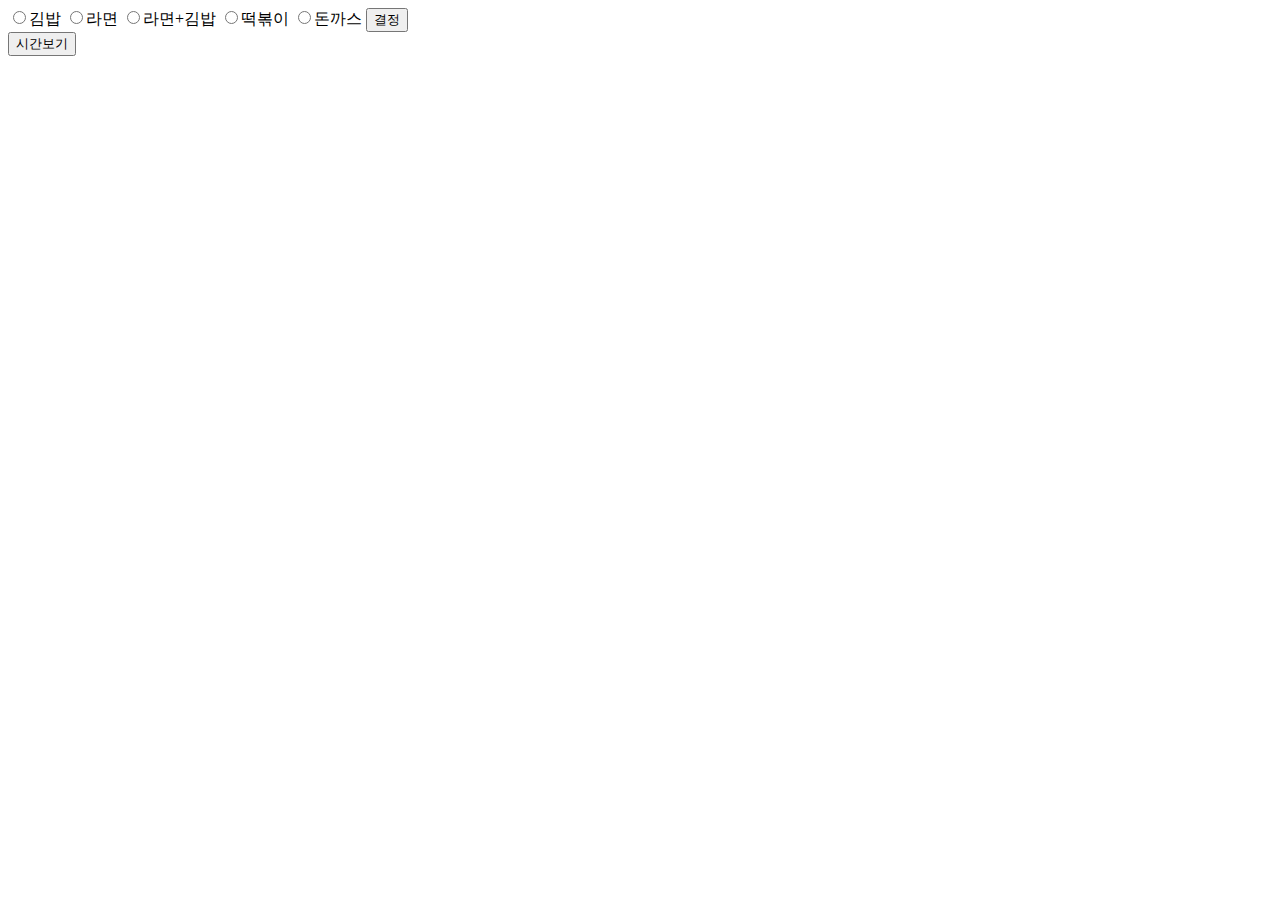
<file: web/WebContent/menu2.html>
<!DOCTYPE html>
<html>
<head>
<meta charset="UTF-8">
<title>Insert title here</title>
</head>
<body>
	<form action="menu2.do" method="get">
		<input type="radio" name="menu" id="id1" value="김밥" />김밥 <input
			type="radio" name="menu" id="id2" value="라면" />라면 <input type="radio"
			name="menu" id="id3" value="라면+김밥" />라면+김밥 <input type="radio"
			name="menu" id="id4" value="떡볶이" />떡볶이 <input type="radio"
			name="menu" id="id5" value="돈까스" />돈까스 <input type="submit"
			value="결정" />
	</form>

	<a href="/time2.do"><input type="button" value="시간보기" /></a>

</body>
</html>
</file>
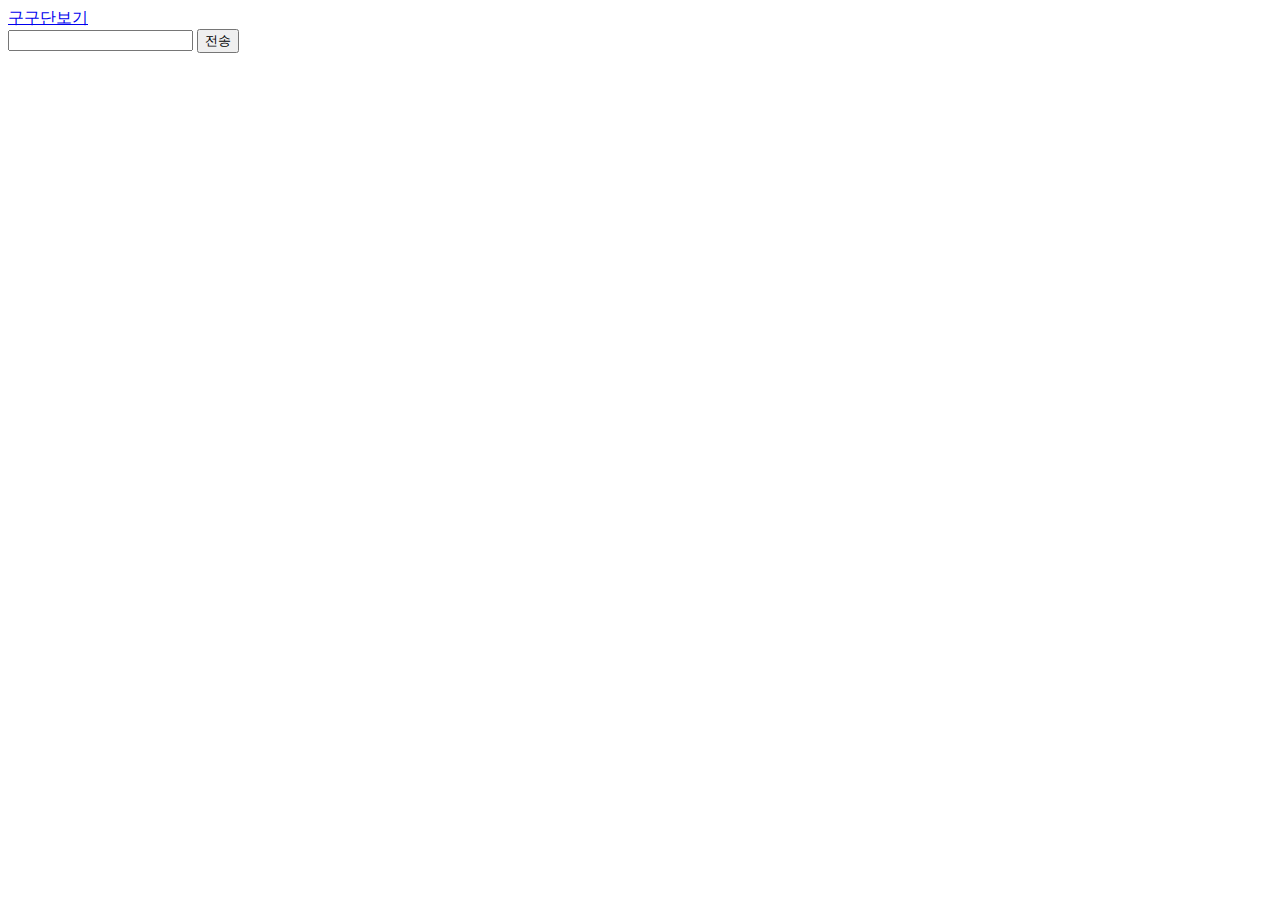
<file: web/WebContent/day01/gugudan.html>
<!DOCTYPE html>
<html>
<head>
<meta charset="UTF-8">
<title>gugudan.html</title>
</head>
<body>
	<a href="./3dan.html">구구단보기</a>
	
	<form action="gugudan2.do">
		<input type="text" name="dan" id="" />
		<input type="submit" value="전송" />
	</form>
</body>
</html>
</file>
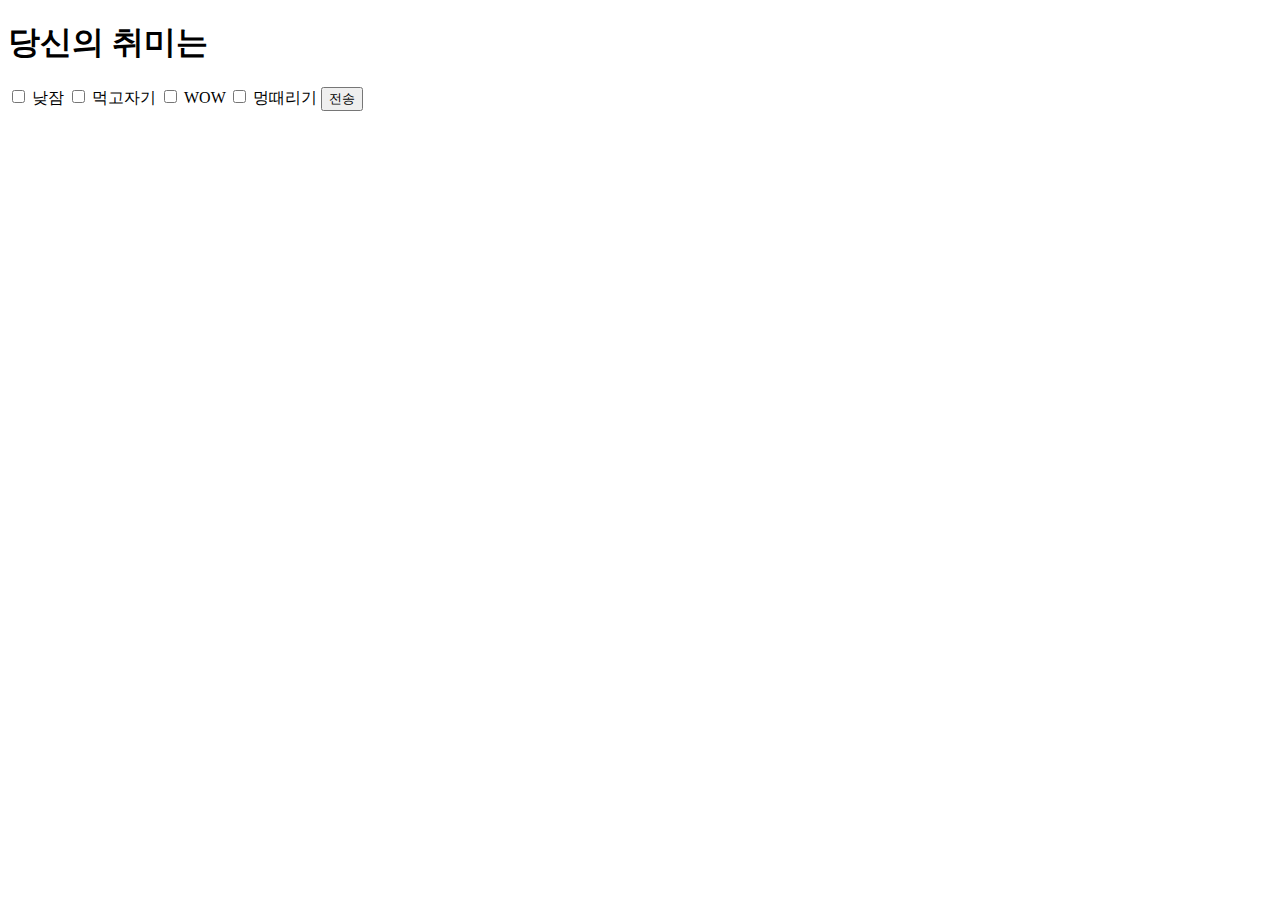
<file: web/WebContent/day02/hobby.html>
<!DOCTYPE html>
<html>
<head>
<meta charset="UTF-8">
<title>Insert title here</title>
</head>
<body>
	
	<h1>당신의 취미는</h1>
	<form action="prtHobby.do" method="get">
		<input type="checkbox" name="hobby" value="낮잠" /> 낮잠 
		<input type="checkbox" name="hobby" value="먹고자기" /> 먹고자기 
		<input type="checkbox" name="hobby" value="WOW" /> WOW 
		<input type="checkbox" name="hobby" value="멍때리기" /> 멍때리기 
		<input type="submit" value="전송" /> 
	</form>
</body>
</html>
</file>
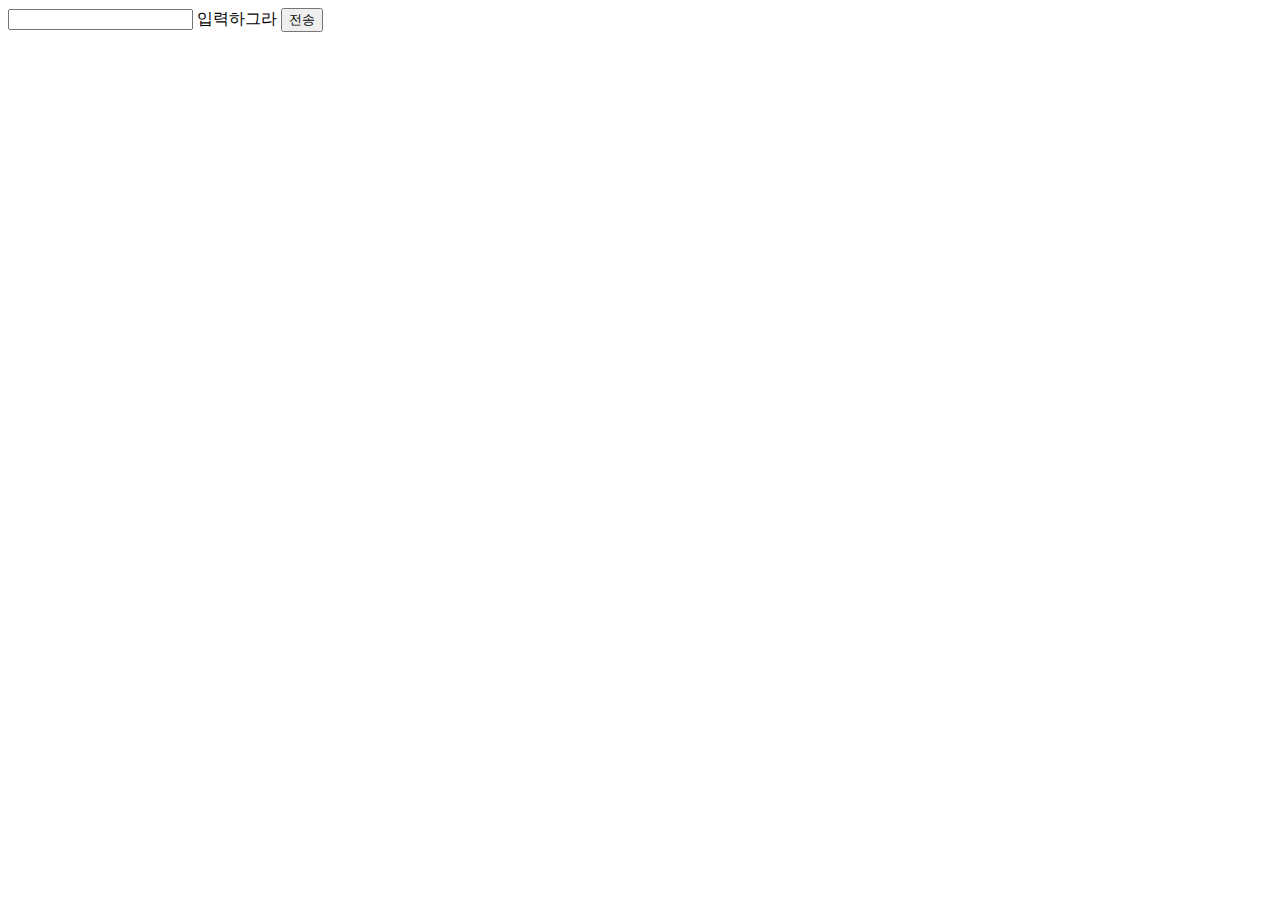
<file: web/WebContent/day02/input.html>
<!DOCTYPE html>
<html>
<head>
<meta charset="UTF-8">
<title>Insert title here</title>
</head>
<body>
	<form action="../cv.do">
		<input type="text" name="iii" id="" /> 입력하그라
		<input type="submit" value="전송" />
	</form>
</body>
</html>
</file>
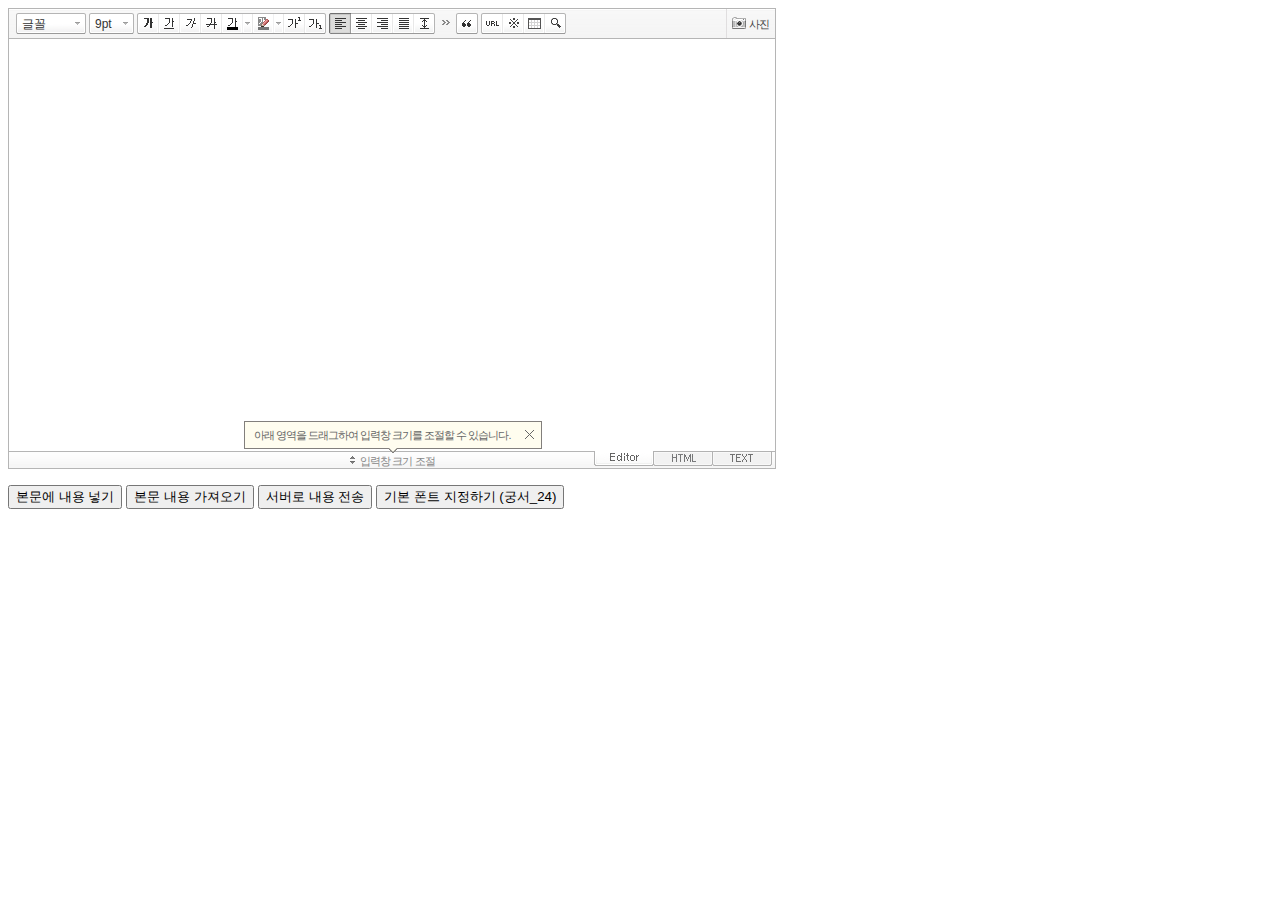
<file: web/WebContent/se/SmartEditor2.html>
<!DOCTYPE html PUBLIC "-//W3C//DTD XHTML 1.0 Transitional//EN" "http://www.w3.org/TR/xhtml1/DTD/xhtml1-transitional.dtd">
<html xmlns="http://www.w3.org/1999/xhtml" lang="ko" xml:lang="ko">
<head>
<meta http-equiv="Content-Type" content="text/html; charset=utf-8" />
<title>네이버 :: Smart Editor 2 &#8482;</title>
<script type="text/javascript" src="./js/HuskyEZCreator.js" charset="utf-8"></script>
</head>
<body>
<form action="sample.php" method="post">
	<textarea name="ir1" id="ir1" rows="10" cols="100" style="width:766px; height:412px; display:none;"></textarea>
	<!--textarea name="ir1" id="ir1" rows="10" cols="100" style="width:100%; height:412px; min-width:610px; display:none;"></textarea-->
	<p>
		<input type="button" onclick="pasteHTML();" value="본문에 내용 넣기" />
		<input type="button" onclick="showHTML();" value="본문 내용 가져오기" />
		<input type="button" onclick="submitContents(this);" value="서버로 내용 전송" />
		<input type="button" onclick="setDefaultFont();" value="기본 폰트 지정하기 (궁서_24)" />
	</p>
</form>

<script type="text/javascript">
var oEditors = [];

// 추가 글꼴 목록
//var aAdditionalFontSet = [["MS UI Gothic", "MS UI Gothic"], ["Comic Sans MS", "Comic Sans MS"],["TEST","TEST"]];

nhn.husky.EZCreator.createInIFrame({
	oAppRef: oEditors,
	elPlaceHolder: "ir1",
	sSkinURI: "SmartEditor2Skin.html",	
	htParams : {
		bUseToolbar : true,				// 툴바 사용 여부 (true:사용/ false:사용하지 않음)
		bUseVerticalResizer : true,		// 입력창 크기 조절바 사용 여부 (true:사용/ false:사용하지 않음)
		bUseModeChanger : true,			// 모드 탭(Editor | HTML | TEXT) 사용 여부 (true:사용/ false:사용하지 않음)
		//aAdditionalFontList : aAdditionalFontSet,		// 추가 글꼴 목록
		fOnBeforeUnload : function(){
			//alert("완료!");
		}
	}, //boolean
	fOnAppLoad : function(){
		//예제 코드
		//oEditors.getById["ir1"].exec("PASTE_HTML", ["로딩이 완료된 후에 본문에 삽입되는 text입니다."]);
	},
	fCreator: "createSEditor2"
});

function pasteHTML() {
	var sHTML = "<span style='color:#FF0000;'>이미지도 같은 방식으로 삽입합니다.<\/span>";
	oEditors.getById["ir1"].exec("PASTE_HTML", [sHTML]);
}

function showHTML() {
	var sHTML = oEditors.getById["ir1"].getIR();
	alert(sHTML);
}
	
function submitContents(elClickedObj) {
	oEditors.getById["ir1"].exec("UPDATE_CONTENTS_FIELD", []);	// 에디터의 내용이 textarea에 적용됩니다.
	
	// 에디터의 내용에 대한 값 검증은 이곳에서 document.getElementById("ir1").value를 이용해서 처리하면 됩니다.
	
	try {
		elClickedObj.form.submit();
	} catch(e) {}
}

function setDefaultFont() {
	var sDefaultFont = '궁서';
	var nFontSize = 24;
	oEditors.getById["ir1"].setDefaultFont(sDefaultFont, nFontSize);
}
</script>

</body>
</html>
</file>
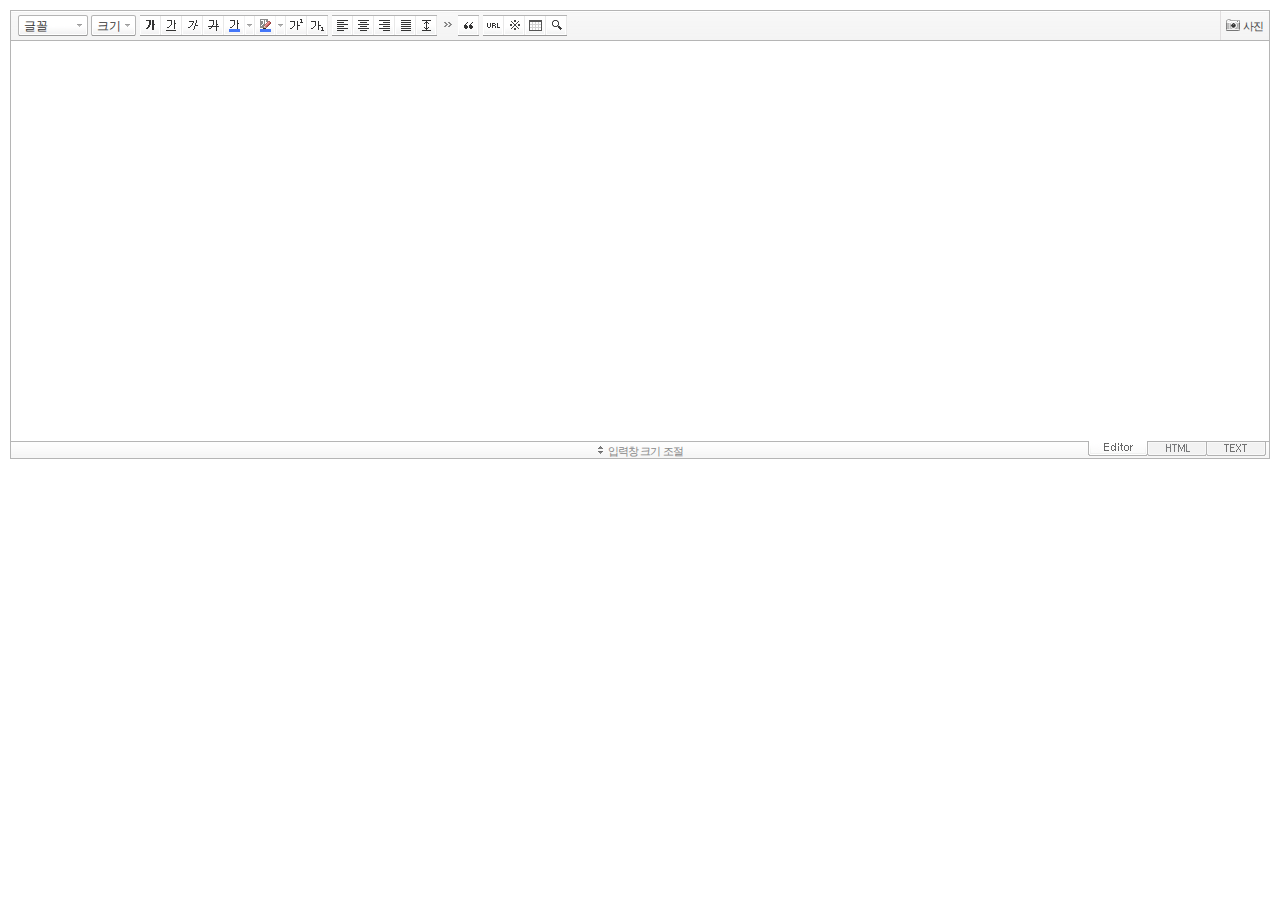
<file: web/WebContent/se/SmartEditor2Skin.html>
<!DOCTYPE HTML PUBLIC "-//W3C//DTD HTML 4.01 Transitional//EN" "http://www.w3.org/TR/html4/loose.dtd">
<html lang="ko">
<head>
<meta http-equiv="Content-Type" content="text/html; charset=utf-8">
<meta http-equiv="Content-Script-Type" content="text/javascript">
<meta http-equiv="Content-Style-Type" content="text/css">
<title>네이버 :: Smart Editor 2 &#8482;</title>
<link href="css/smart_editor2.css" rel="stylesheet" type="text/css">
<style type="text/css">
	body { margin: 10px; }
</style>
<script type="text/javascript" src="./js/jindo.min.js" charset="utf-8"></script>
<script type="text/javascript" src="./js/jindo_component.js" charset="utf-8"></script>
<script type="text/javascript" src="./js/SE2B_Configuration_Service.js" charset="utf-8"></script>	<!-- 설정 파일 -->
<script type="text/javascript" src="./js/SE2B_Configuration_General.js" charset="utf-8"></script>	<!-- 설정 파일 -->
<script type="text/javascript" src="./js/SE2BasicCreator.js" charset="utf-8"></script>

<script src='js/smarteditor2.min.js' charset='utf-8'></script>
<script src='photo_uploader/plugin/hp_SE2M_AttachQuickPhoto.js' charset='utf-8'></script>
</head>
<body>



<span id="rev"></span>

<!-- SE2 Markup Start -->	
<div id="smart_editor2">
	<div id="smart_editor2_content"><a href="#se2_iframe" class="blind">글쓰기영역으로 바로가기</a>
		<div class="se2_tool" id="se2_tool">
			
			<div class="se2_text_tool husky_seditor_text_tool">
			<ul class="se2_font_type">
				<li class="husky_seditor_ui_fontName"><button type="button" class="se2_font_family" title="글꼴"><span class="husky_se2m_current_fontName">글꼴</span></button>
					<!-- 글꼴 레이어 -->
					<div class="se2_layer husky_se_fontName_layer">
						<div class="se2_in_layer">
							<ul class="se2_l_font_fam">
							<li style="display:none"><button type="button"><span>@DisplayName@<span>(</span><em style="font-family:FontFamily;">@SampleText@</em><span>)</span></span></button></li>
							<!--
							<li><button type="button"><span>돋움<span>(</span><em style="font-family:'돋움',Dotum,Sans-serif;">가나다라</em><span>)</span></span></button></li>
							<li><button type="button"><span>돋움체<span>(</span><em style="font-family:'돋움체',DotumChe,Sans-serif;">가나다라</em><span>)</span></span></button></li>
							<li><button type="button"><span>굴림<span>(</span><em style="font-family:'굴림',Gulim,Sans-serif;">가나다라</em><span>)</span></span></button></li>
							<li><button type="button"><span>굴림체<span>(</span><em style="font-family:'굴림체',GulimChe,Sans-serif;">가나다라</em><span>)</span></span></button></li>
							<li><button type="button"><span>바탕<span>(</span><em style="font-family:'바탕',Batang,serif;">가나다라</em><span>)</span></span></button></li>
							<li><button type="button"><span>바탕체<span>(</span><em style="font-family:'바탕체',BatangChe,serif;">가나다라</em><span>)</span></span></button></li>
							<li><button type="button"><span>궁서<span>(</span><em style="font-family:'궁서',Gungsuh,serif;">가나다라</em><span>)</span></span></button></li>
							<li><button type="button"><span>Arial<span>(</span><em style="font-family:arial,Sans-serif;">abcd</em><span>)</span></span></button></li>
							<li><button type="button"><span>Tahoma<span>(</span><em style="font-family:tahoma,Sans-serif;">abcd</em><span>)</span></span></button></li>
							<li><button type="button"><span>Times New Roman<span>(</span><em style="font-family:'Times New Roman',Times,serif;">abcd</em><span>)</span></span></button></li>
							<li><button type="button"><span>Verdana<span>(</span><em style="font-family:verdana,Sans-serif;">abcd</em><span>)</span></span></button></li>
							<li><button type="button"><span>Courier New<span>(</span><em style="font-family:Courier New,Sans-serif;">abcd</em><span>)</span></span></button></li>
							-->
							<li class="se2_division husky_seditor_font_separator"></li>
							<li class="husky_seditor_font_nanumgothic"><button type="button"><span>나눔고딕<span>(</span><em style="font-family:'나눔고딕',NanumGothic,Sans-serif;">가나다라</em><span>)</span></span></button></li>
							<li class="husky_seditor_font_nanummyeongjo"><button type="button"><span>나눔명조<span>(</span><em style="font-family:'나눔명조',NanumMyeongjo,serif;">가나다라</em><span>)</span></span></button></li>
							<li class="husky_seditor_font_nanumgothiccoding"><button type="button"><span>나눔고딕코딩<span>(</span><em style="font-family:'나눔고딕코딩',NanumGothicCoding,Sans-serif;">가나다라</em><span>)</span></span></button></li>
							</ul>
						</div>
					</div>
					<!-- //글꼴 레이어 -->
				</li>

				<li class="husky_seditor_ui_fontSize"><button type="button" class="se2_font_size" title="글자크기"><span class="husky_se2m_current_fontSize">크기</span></button>
					<!-- 폰트 사이즈 레이어 -->
					<div class="se2_layer husky_se_fontSize_layer">
						<div class="se2_in_layer">
							<ul class="se2_l_font_size">
							<li><button type="button" style="height:19px;"><span style="margin-top:4px; margin-bottom:3px; margin-left:5px; font-size:7pt;">가나다라마바사<span style=" font-size:7pt;">(7pt)</span></span></button></li>
							<li><button type="button" style="height:20px;"><span style="margin-bottom:2px; font-size:8pt;">가나다라마바사<span style="font-size:8pt;">(8pt)</span></span></button></li>
							<li><button type="button" style="height:20px;"><span style="margin-bottom:1px; font-size:9pt;">가나다라마바사<span style="font-size:9pt;">(9pt)</span></span></button></li>
							<li><button type="button" style="height:21px;"><span style="margin-bottom:1px; font-size:10pt;">가나다라마바사<span style="font-size:10pt;">(10pt)</span></span></button></li>
							<li><button type="button" style="height:23px;"><span style="margin-bottom:2px; font-size:11pt;">가나다라마바사<span style="font-size:11pt;">(11pt)</span></span></button></li>
							<li><button type="button" style="height:25px;"><span style="margin-bottom:1px; font-size:12pt;">가나다라마바사<span style="font-size:12pt;">(12pt)</span></span></button></li>
							<li><button type="button" style="height:27px;"><span style="margin-bottom:2px; font-size:14pt;">가나다라마바사<span style="margin-left:6px;font-size:14pt;">(14pt)</span></span></button></li>
							<li><button type="button" style="height:33px;"><span style="margin-bottom:1px; font-size:18pt;">가나다라마바사<span style="margin-left:8px;font-size:18pt;">(18pt)</span></span></button></li>
							<li><button type="button" style="height:39px;"><span style="margin-left:3px; font-size:24pt;">가나다라마<span style="margin-left:11px;font-size:24pt;">(24pt)</span></span></button></li>
							<li><button type="button" style="height:53px;"><span style="margin-top:-1px; margin-left:3px; font-size:36pt;">가나다<span style="font-size:36pt;">(36pt)</span></span></button></li>
							</ul>
						</div>
					</div>
					<!-- //폰트 사이즈 레이어 -->
				</li>
</ul><ul>
				<li class="husky_seditor_ui_bold"><button type="button" title="굵게[Ctrl+B]" class="se2_bold"><span class="_buttonRound">굵게[Ctrl+B]</span></button></li>

				<li class="husky_seditor_ui_underline"><button type="button" title="밑줄[Ctrl+U]" class="se2_underline"><span class="_buttonRound">밑줄[Ctrl+U]</span></button></li>

				<li class="husky_seditor_ui_italic"><button type="button" title="기울임꼴[Ctrl+I]" class="se2_italic"><span class="_buttonRound">기울임꼴[Ctrl+I]</span></button></li>

				<li class="husky_seditor_ui_lineThrough"><button type="button" title="취소선[Ctrl+D]" class="se2_tdel"><span class="_buttonRound">취소선[Ctrl+D]</span></button></li>

				<li class="se2_pair husky_seditor_ui_fontColor"><span class="selected_color husky_se2m_fontColor_lastUsed" style="background-color:#4477f9"></span><span class="husky_seditor_ui_fontColorA"><button type="button" title="글자색" class="se2_fcolor"><span>글자색</span></button></span><span class="husky_seditor_ui_fontColorB"><button type="button" title="더보기" class="se2_fcolor_more"><span class="_buttonRound">더보기</span></button></span>				
					<!-- 글자색 -->
					<div class="se2_layer husky_se2m_fontcolor_layer" style="display:none">
						<div class="se2_in_layer husky_se2m_fontcolor_paletteHolder">
							<div class="se2_palette husky_se2m_color_palette">
								<ul class="se2_pick_color">
								<li><button type="button" title="#ff0000" style="background:#ff0000"><span><span>#ff0000</span></span></button></li>
								<li><button type="button" title="#ff6c00" style="background:#ff6c00"><span><span>#ff6c00</span></span></button></li>
								<li><button type="button" title="#ffaa00" style="background:#ffaa00"><span><span>#ffaa00</span></span></button></li>
								<li><button type="button" title="#ffef00" style="background:#ffef00"><span><span>#ffef00</span></span></button></li>
								<li><button type="button" title="#a6cf00" style="background:#a6cf00"><span><span>#a6cf00</span></span></button></li>
								<li><button type="button" title="#009e25" style="background:#009e25"><span><span>#009e25</span></span></button></li>
								<li><button type="button" title="#00b0a2" style="background:#00b0a2"><span><span>#00b0a2</span></span></button></li>
								<li><button type="button" title="#0075c8" style="background:#0075c8"><span><span>#0075c8</span></span></button></li>
								<li><button type="button" title="#3a32c3" style="background:#3a32c3"><span><span>#3a32c3</span></span></button></li>
								<li><button type="button" title="#7820b9" style="background:#7820b9"><span><span>#7820b9</span></span></button></li>
								<li><button type="button" title="#ef007c" style="background:#ef007c"><span><span>#ef007c</span></span></button></li>
								<li><button type="button" title="#000000" style="background:#000000"><span><span>#000000</span></span></button></li>
								<li><button type="button" title="#252525" style="background:#252525"><span><span>#252525</span></span></button></li>
								<li><button type="button" title="#464646" style="background:#464646"><span><span>#464646</span></span></button></li>
								<li><button type="button" title="#636363" style="background:#636363"><span><span>#636363</span></span></button></li>
								<li><button type="button" title="#7d7d7d" style="background:#7d7d7d"><span><span>#7d7d7d</span></span></button></li>
								<li><button type="button" title="#9a9a9a" style="background:#9a9a9a"><span><span>#9a9a9a</span></span></button></li>
								<li><button type="button" title="#ffe8e8" style="background:#ffe8e8"><span><span>#9a9a9a</span></span></button></li>
								<li><button type="button" title="#f7e2d2" style="background:#f7e2d2"><span><span>#f7e2d2</span></span></button></li>
								<li><button type="button" title="#f5eddc" style="background:#f5eddc"><span><span>#f5eddc</span></span></button></li>
								<li><button type="button" title="#f5f4e0" style="background:#f5f4e0"><span><span>#f5f4e0</span></span></button></li>
								<li><button type="button" title="#edf2c2" style="background:#edf2c2"><span><span>#edf2c2</span></span></button></li>
								<li><button type="button" title="#def7e5" style="background:#def7e5"><span><span>#def7e5</span></span></button></li>
								<li><button type="button" title="#d9eeec" style="background:#d9eeec"><span><span>#d9eeec</span></span></button></li>
								<li><button type="button" title="#c9e0f0" style="background:#c9e0f0"><span><span>#c9e0f0</span></span></button></li>
								<li><button type="button" title="#d6d4eb" style="background:#d6d4eb"><span><span>#d6d4eb</span></span></button></li>
								<li><button type="button" title="#e7dbed" style="background:#e7dbed"><span><span>#e7dbed</span></span></button></li>
								<li><button type="button" title="#f1e2ea" style="background:#f1e2ea"><span><span>#f1e2ea</span></span></button></li>
								<li><button type="button" title="#acacac" style="background:#acacac"><span><span>#acacac</span></span></button></li>
								<li><button type="button" title="#c2c2c2" style="background:#c2c2c2"><span><span>#c2c2c2</span></span></button></li>
								<li><button type="button" title="#cccccc" style="background:#cccccc"><span><span>#cccccc</span></span></button></li>
								<li><button type="button" title="#e1e1e1" style="background:#e1e1e1"><span><span>#e1e1e1</span></span></button></li>
								<li><button type="button" title="#ebebeb" style="background:#ebebeb"><span><span>#ebebeb</span></span></button></li>
								<li><button type="button" title="#ffffff" style="background:#ffffff"><span><span>#ffffff</span></span></button></li>
								</ul>
								<ul class="se2_pick_color" style="width:156px;">
								<li><button type="button" title="#e97d81" style="background:#e97d81"><span><span>#e97d81</span></span></button></li>
								<li><button type="button" title="#e19b73" style="background:#e19b73"><span><span>#e19b73</span></span></button></li>
								<li><button type="button" title="#d1b274" style="background:#d1b274"><span><span>#d1b274</span></span></button></li>
								<li><button type="button" title="#cfcca2" style="background:#cfcca2"><span><span>#cfcca2</span></span></button></li>
								<li><button type="button" title="#cfcca2" style="background:#cfcca2"><span><span>#cfcca2</span></span></button></li>
								<li><button type="button" title="#61b977" style="background:#61b977"><span><span>#61b977</span></span></button></li>
								<li><button type="button" title="#53aea8" style="background:#53aea8"><span><span>#53aea8</span></span></button></li>
								<li><button type="button" title="#518fbb" style="background:#518fbb"><span><span>#518fbb</span></span></button></li>
								<li><button type="button" title="#6a65bb" style="background:#6a65bb"><span><span>#6a65bb</span></span></button></li>
								<li><button type="button" title="#9a54ce" style="background:#9a54ce"><span><span>#9a54ce</span></span></button></li>
								<li><button type="button" title="#e573ae" style="background:#e573ae"><span><span>#e573ae</span></span></button></li>
								<li><button type="button" title="#5a504b" style="background:#5a504b"><span><span>#5a504b</span></span></button></li>
								<li><button type="button" title="#767b86" style="background:#767b86"><span><span>#767b86</span></span></button></li>
								<li><button type="button" title="#951015" style="background:#951015"><span><span>#951015</span></span></button></li>
								<li><button type="button" title="#6e391a" style="background:#6e391a"><span><span>#6e391a</span></span></button></li>
								<li><button type="button" title="#785c25" style="background:#785c25"><span><span>#785c25</span></span></button></li>
								<li><button type="button" title="#5f5b25" style="background:#5f5b25"><span><span>#5f5b25</span></span></button></li>
								<li><button type="button" title="#4c511f" style="background:#4c511f"><span><span>#4c511f</span></span></button></li>
								<li><button type="button" title="#1c4827" style="background:#1c4827"><span><span>#1c4827</span></span></button></li>
								<li><button type="button" title="#0d514c" style="background:#0d514c"><span><span>#0d514c</span></span></button></li>
								<li><button type="button" title="#1b496a" style="background:#1b496a"><span><span>#1b496a</span></span></button></li>
								<li><button type="button" title="#2b285f" style="background:#2b285f"><span><span>#2b285f</span></span></button></li>
								<li><button type="button" title="#45245b" style="background:#45245b"><span><span>#45245b</span></span></button></li>
								<li><button type="button" title="#721947" style="background:#721947"><span><span>#721947</span></span></button></li>
								<li><button type="button" title="#352e2c" style="background:#352e2c"><span><span>#352e2c</span></span></button></li>
								<li><button type="button" title="#3c3f45" style="background:#3c3f45"><span><span>#3c3f45</span></span></button></li>
								</ul>
								<button type="button" title="더보기" class="se2_view_more husky_se2m_color_palette_more_btn"><span>더보기</span></button>
								<div class="husky_se2m_color_palette_recent" style="display:none">
									<h4>최근 사용한 색</h4>
									<ul class="se2_pick_color">
									<li></li>
									<!-- 최근 사용한 색 템플릿 -->
									<!-- <li><button type="button" title="#e97d81" style="background:#e97d81"><span><span>#e97d81</span></span></button></li> -->
									<!-- //최근 사용한 색 템플릿 -->
									</ul>
								</div>								
								<div class="se2_palette2 husky_se2m_color_palette_colorpicker">
									<!--form action="http://test.emoticon.naver.com/colortable/TextAdd.nhn" method="post"-->
										<div class="se2_color_set">
											<span class="se2_selected_color"><span class="husky_se2m_cp_preview" style="background:#e97d81"></span></span><input type="text" name="" class="input_ty1 husky_se2m_cp_colorcode" value="#e97d81"><button type="button" class="se2_btn_insert husky_se2m_color_palette_ok_btn" title="입력"><span>입력</span></button></div>
										<!--input type="hidden" name="callback" value="http://test.emoticon.naver.com/colortable/result.jsp" />
										<input type="hidden" name="callback_func" value="1" />
										<input type="hidden" name="text_key" value="" />
										<input type="hidden" name="text_data" value="" />
									</form-->
									<div class="se2_gradation1 husky_se2m_cp_colpanel"></div>
									<div class="se2_gradation2 husky_se2m_cp_huepanel"></div>
								</div>
							</div>
                        </div>
					</div>
                    <!-- //글자색 -->
				</li>

				<li class="se2_pair husky_seditor_ui_BGColor"><span class="selected_color husky_se2m_BGColor_lastUsed" style="background-color:#4477f9"></span><span class="husky_seditor_ui_BGColorA"><button type="button" title="배경색" class="se2_bgcolor"><span>배경색</span></button></span><span class="husky_seditor_ui_BGColorB"><button type="button" title="더보기" class="se2_bgcolor_more"><span class="_buttonRound">더보기</span></button></span>
					<!-- 배경색 -->
					<div class="se2_layer se2_layer husky_se2m_BGColor_layer" style="display:none">
						<div class="se2_in_layer">
							<div class="se2_palette_bgcolor">
								<ul class="se2_background husky_se2m_bgcolor_list">
								<li><button type="button" title="배경색#ff0000 글자색#ffffff" style="background:#ff0000; color:#ffffff"><span><span>가나다</span></span></button></li>								
								<li><button type="button" title="배경색#6d30cf 글자색#ffffff" style="background:#6d30cf; color:#ffffff"><span><span>가나다</span></span></button></li>
								<li><button type="button" title="배경색#000000 글자색#ffffff" style="background:#000000; color:#ffffff"><span><span>가나다</span></span></button></li>
								<li><button type="button" title="배경색#ff6600 글자색#ffffff" style="background:#ff6600; color:#ffffff"><span><span>가나다</span></span></button></li>
								<li><button type="button" title="배경색#3333cc 글자색#ffffff" style="background:#3333cc; color:#ffffff"><span><span>가나다</span></span></button></li>
								<li><button type="button" title="배경색#333333 글자색#ffff00" style="background:#333333; color:#ffff00"><span><span>가나다</span></span></button></li>
								<li><button type="button" title="배경색#ffa700 글자색#ffffff" style="background:#ffa700; color:#ffffff"><span><span>가나다</span></span></button></li>
								<li><button type="button" title="배경색#009999 글자색#ffffff" style="background:#009999; color:#ffffff"><span><span>가나다</span></span></button></li>
								<li><button type="button" title="배경색#8e8e8e 글자색#ffffff" style="background:#8e8e8e; color:#ffffff"><span><span>가나다</span></span></button></li>								
								<li><button type="button" title="배경색#cc9900 글자색#ffffff" style="background:#cc9900; color:#ffffff"><span><span>가나다</span></span></button></li>
								<li><button type="button" title="배경색#77b02b 글자색#ffffff" style="background:#77b02b; color:#ffffff"><span><span>가나다</span></span></button></li>
								<li><button type="button" title="배경색#ffffff 글자색#000000" style="background:#ffffff; color:#000000"><span><span>가나다</span></span></button></li>
								</ul>
							</div>
							<div class="husky_se2m_BGColor_paletteHolder"></div>
                        </div>
					</div>
                    <!-- //배경색 -->
				</li>

				<li class="husky_seditor_ui_superscript"><button type="button" title="윗첨자" class="se2_sup"><span class="_buttonRound">윗첨자</span></button></li>

				<li class="husky_seditor_ui_subscript"><button type="button" title="아래첨자" class="se2_sub"><span class="_buttonRound">아래첨자</span></button></li>
</ul><ul>
				<li class="husky_seditor_ui_justifyleft"><button type="button" title="왼쪽정렬" class="se2_left"><span class="_buttonRound">왼쪽정렬</span></button></li>

				<li class="husky_seditor_ui_justifycenter"><button type="button" title="가운데정렬" class="se2_center"><span class="_buttonRound">가운데정렬</span></button></li>

				<li class="husky_seditor_ui_justifyright"><button type="button" title="오른쪽정렬" class="se2_right"><span class="_buttonRound">오른쪽정렬</span></button></li>

				<li class="husky_seditor_ui_justifyfull"><button type="button" title="양쪽정렬" class="se2_justify"><span class="_buttonRound">양쪽정렬</span></button></li>

				<li class="husky_seditor_ui_lineHeight"><button type="button" title="줄간격" class="se2_lineheight" ><span class="_buttonRound">줄간격</span></button>
					<!-- 줄간격 레이어 -->
					<div class="se2_layer husky_se2m_lineHeight_layer">
						<div class="se2_in_layer">
							<ul class="se2_l_line_height">
							<li><button type="button"><span>50%</span></button></li>
							<li><button type="button"><span>80%</span></button></li>
							<li><button type="button"><span>100%</span></button></li>
							<li><button type="button"><span>120%</span></button></li>
							<li><button type="button"><span>150%</span></button></li>
							<li><button type="button"><span>180%</span></button></li>
							<li><button type="button"><span>200%</span></button></li>
							</ul>
							<div class="se2_l_line_height_user husky_se2m_lineHeight_direct_input">
								<h3>직접 입력</h3>
								<span class="bx_input">
								<input type="text" class="input_ty1" maxlength="3" style="width:75px">
								<button type="button" title="1% 더하기" class="btn_up"><span>1% 더하기</span></button>
								<button type="button" title="1% 빼기" class="btn_down"><span>1% 빼기</span></button>
								</span>		
								<div class="btn_area">
									<button type="button" class="se2_btn_apply3"><span>적용</span></button><button type="button" class="se2_btn_cancel3"><span>취소</span></button>
								</div>
							</div>
						</div>
					</div>
					<!-- //줄간격 레이어 -->
				</li>
</ul><ul>
				<li class="husky_seditor_ui_text_more" id="se2_text_more"><button title="더보기" type="button" class="se2_text_tool_more"><span>더보기</span></button>
					<div class="se2_sub_text_tool se2_sub_step1">
						<ul>
						<li class="husky_seditor_ui_orderedlist"><button type="button" title="번호매기기" class="se2_ol"><span class="_buttonRound">번호매기기</span></button></li>
						<li class="husky_seditor_ui_unorderedlist"><button type="button" title="글머리기호" class="se2_ul"><span class="_buttonRound">글머리기호</span></button></li>
						<li class="husky_seditor_ui_outdent"><button type="button" title="내어쓰기[Shift+Tab]" class="se2_outdent"><span class="_buttonRound">내어쓰기[Shift+Tab]</span></button></li>
						<li class="husky_seditor_ui_indent"><button type="button" title="들여쓰기[Tab]" class="se2_indent"><span class="_buttonRound">들여쓰기[Tab]</span></button></li>
						</ul>
					</div>
				</li>
</ul><ul>
				<li class="husky_seditor_ui_quote"><button type="button" title="인용구" class="se2_blockquote"><span class="_buttonRound">인용구</span></button>
					<!-- 인용구 -->
					<div class="se2_layer husky_seditor_blockquote_layer" style="margin-left:-407px; display:none;">
						<div class="se2_in_layer">
							<div class="se2_quote">
								<ul>
								<li class="q1"><button type="button" class="se2_quote1"><span><span>인용구 스타일1</span></span></button></li>
								<li class="q2"><button type="button" class="se2_quote2"><span><span>인용구 스타일2</span></span></button></li>
								<li class="q3"><button type="button" class="se2_quote3"><span><span>인용구 스타일3</span></span></button></li>
								<li class="q4"><button type="button" class="se2_quote4"><span><span>인용구 스타일4</span></span></button></li>
								<li class="q5"><button type="button" class="se2_quote5"><span><span>인용구 스타일5</span></span></button></li>
								<li class="q6"><button type="button" class="se2_quote6"><span><span>인용구 스타일6</span></span></button></li>
								<li class="q7"><button type="button" class="se2_quote7"><span><span>인용구 스타일7</span></span></button></li>
								<li class="q8"><button type="button" class="se2_quote8"><span><span>인용구 스타일8</span></span></button></li>
								<li class="q9"><button type="button" class="se2_quote9"><span><span>인용구 스타일9</span></span></button></li>
								<li class="q10"><button type="button" class="se2_quote10"><span><span>인용구 스타일10</span></span></button></li>
								</ul>
								<button type="button" class="se2_cancel2"><span>적용취소</span></button>
							</div>
						</div>
					</div>
					<!-- //인용구 -->
				</li>
</ul><ul>
				<li class="husky_seditor_ui_hyperlink"><button type="button" title="링크" class="se2_url"><span class="_buttonRound">링크</span></button>
					<!-- 링크 -->
					<div class="se2_layer" style="margin-left:-285px">
						<div class="se2_in_layer">
							<div class="se2_url2">
								<input type="text" class="input_ty1" value="http://">
								<button type="button" class="se2_apply"><span>적용</span></button><button type="button" class="se2_cancel"><span>취소</span></button>
							</div>
						</div>
					</div>
					<!-- //링크 -->
				</li>

				<li class="husky_seditor_ui_sCharacter"><button type="button" title="특수기호" class="se2_character"><span class="_buttonRound">특수기호</span></button>
					<!-- 특수기호 -->
					<div class="se2_layer husky_seditor_sCharacter_layer" style="margin-left:-448px;">
						<div class="se2_in_layer">
							<div class="se2_bx_character">
								<ul class="se2_char_tab">
								<li class="active"><button type="button" title="일반기호" class="se2_char1"><span>일반기호</span></button>
									<div class="se2_s_character">
										<ul class="husky_se2m_sCharacter_list">
											<li></li>
											<!-- 일반기호 목록 -->
											<!-- <li class="hover"><button type="button"><span>｛</span></button></li><li class="active"><button type="button"><span>｝</span></button></li><li><button type="button"><span>〔</span></button></li><li><button type="button"><span>〕</span></button></li><li><button type="button"><span>〈</span></button></li><li><button type="button"><span>〉</span></button></li><li><button type="button"><span>《</span></button></li><li><button type="button"><span>》</span></button></li><li><button type="button"><span>「</span></button></li><li><button type="button"><span>」</span></button></li><li><button type="button"><span>『</span></button></li><li><button type="button"><span>』</span></button></li><li><button type="button"><span>【</span></button></li><li><button type="button"><span>】</span></button></li><li><button type="button"><span>‘</span></button></li><li><button type="button"><span>’</span></button></li><li><button type="button"><span>“</span></button></li><li><button type="button"><span>”</span></button></li><li><button type="button"><span>、</span></button></li><li><button type="button"><span>。</span></button></li><li><button type="button"><span>·</span></button></li><li><button type="button"><span>‥</span></button></li><li><button type="button"><span>…</span></button></li><li><button type="button"><span>§</span></button></li><li><button type="button"><span>※</span></button></li><li><button type="button"><span>☆</span></button></li><li><button type="button"><span>★</span></button></li><li><button type="button"><span>○</span></button></li><li><button type="button"><span>●</span></button></li><li><button type="button"><span>◎</span></button></li><li><button type="button"><span>◇</span></button></li><li><button type="button"><span>◆</span></button></li><li><button type="button"><span>□</span></button></li><li><button type="button"><span>■</span></button></li><li><button type="button"><span>△</span></button></li><li><button type="button"><span>▲</span></button></li><li><button type="button"><span>▽</span></button></li><li><button type="button"><span>▼</span></button></li><li><button type="button"><span>◁</span></button></li><li><button type="button"><span>◀</span></button></li><li><button type="button"><span>▷</span></button></li><li><button type="button"><span>▶</span></button></li><li><button type="button"><span>♤</span></button></li><li><button type="button"><span>♠</span></button></li><li><button type="button"><span>♡</span></button></li><li><button type="button"><span>♥</span></button></li><li><button type="button"><span>♧</span></button></li><li><button type="button"><span>♣</span></button></li><li><button type="button"><span>⊙</span></button></li><li><button type="button"><span>◈</span></button></li><li><button type="button"><span>▣</span></button></li><li><button type="button"><span>◐</span></button></li><li><button type="button"><span>◑</span></button></li><li><button type="button"><span>▒</span></button></li><li><button type="button"><span>▤</span></button></li><li><button type="button"><span>▥</span></button></li><li><button type="button"><span>▨</span></button></li><li><button type="button"><span>▧</span></button></li><li><button type="button"><span>▦</span></button></li><li><button type="button"><span>▩</span></button></li><li><button type="button"><span>±</span></button></li><li><button type="button"><span>×</span></button></li><li><button type="button"><span>÷</span></button></li><li><button type="button"><span>≠</span></button></li><li><button type="button"><span>≤</span></button></li><li><button type="button"><span>≥</span></button></li><li><button type="button"><span>∞</span></button></li><li><button type="button"><span>∴</span></button></li><li><button type="button"><span>°</span></button></li><li><button type="button"><span>′</span></button></li><li><button type="button"><span>″</span></button></li><li><button type="button"><span>∠</span></button></li><li><button type="button"><span>⊥</span></button></li><li><button type="button"><span>⌒</span></button></li><li><button type="button"><span>∂</span></button></li><li><button type="button"><span>≡</span></button></li><li><button type="button"><span>≒</span></button></li><li><button type="button"><span>≪</span></button></li><li><button type="button"><span>≫</span></button></li><li><button type="button"><span>√</span></button></li><li><button type="button"><span>∽</span></button></li><li><button type="button"><span>∝</span></button></li><li><button type="button"><span>∵</span></button></li><li><button type="button"><span>∫</span></button></li><li><button type="button"><span>∬</span></button></li><li><button type="button"><span>∈</span></button></li><li><button type="button"><span>∋</span></button></li><li><button type="button"><span>⊆</span></button></li><li><button type="button"><span>⊇</span></button></li><li><button type="button"><span>⊂</span></button></li><li><button type="button"><span>⊃</span></button></li><li><button type="button"><span>∪</span></button></li><li><button type="button"><span>∩</span></button></li><li><button type="button"><span>∧</span></button></li><li><button type="button"><span>∨</span></button></li><li><button type="button"><span>￢</span></button></li><li><button type="button"><span>⇒</span></button></li><li><button type="button"><span>⇔</span></button></li><li><button type="button"><span>∀</span></button></li><li><button type="button"><span>∃</span></button></li><li><button type="button"><span>´</span></button></li><li><button type="button"><span>～</span></button></li><li><button type="button"><span>ˇ</span></button></li><li><button type="button"><span>˘</span></button></li><li><button type="button"><span>˝</span></button></li><li><button type="button"><span>˚</span></button></li><li><button type="button"><span>˙</span></button></li><li><button type="button"><span>¸</span></button></li><li><button type="button"><span>˛</span></button></li><li><button type="button"><span>¡</span></button></li><li><button type="button"><span>¿</span></button></li><li><button type="button"><span>ː</span></button></li><li><button type="button"><span>∮</span></button></li><li><button type="button"><span>∑</span></button></li><li><button type="button"><span>∏</span></button></li><li><button type="button"><span>♭</span></button></li><li><button type="button"><span>♩</span></button></li><li><button type="button"><span>♪</span></button></li><li><button type="button"><span>♬</span></button></li><li><button type="button"><span>㉿</span></button></li><li><button type="button"><span>→</span></button></li><li><button type="button"><span>←</span></button></li><li><button type="button"><span>↑</span></button></li><li><button type="button"><span>↓</span></button></li><li><button type="button"><span>↔</span></button></li><li><button type="button"><span>↕</span></button></li><li><button type="button"><span>↗</span></button></li><li><button type="button"><span>↙</span></button></li><li><button type="button"><span>↖</span></button></li><li><button type="button"><span>↘</span></button></li><li><button type="button"><span>㈜</span></button></li><li><button type="button"><span>№</span></button></li><li><button type="button"><span>㏇</span></button></li><li><button type="button"><span>™</span></button></li><li><button type="button"><span>㏂</span></button></li><li><button type="button"><span>㏘</span></button></li><li><button type="button"><span>℡</span></button></li><li><button type="button"><span>♨</span></button></li><li><button type="button"><span>☏</span></button></li><li><button type="button"><span>☎</span></button></li><li><button type="button"><span>☜</span></button></li><li><button type="button"><span>☞</span></button></li><li><button type="button"><span>¶</span></button></li><li><button type="button"><span>†</span></button></li><li><button type="button"><span>‡</span></button></li><li><button type="button"><span>®</span></button></li><li><button type="button"><span>ª</span></button></li><li><button type="button"><span>º</span></button></li><li><button type="button"><span>♂</span></button></li><li><button type="button"><span>♀</span></button></li> -->
										</ul>
									</div>
								</li>
								<li><button type="button" title="숫자와 단위" class="se2_char2"><span>숫자와 단위</span></button>
									<div class="se2_s_character">
										<ul class="husky_se2m_sCharacter_list">
											<li></li>
											<!-- 숫자와 단위 목록 -->
											<!-- <li class="hover"><button type="button"><span>½</span></button></li><li><button type="button"><span>⅓</span></button></li><li><button type="button"><span>⅔</span></button></li><li><button type="button"><span>¼</span></button></li><li><button type="button"><span>¾</span></button></li><li><button type="button"><span>⅛</span></button></li><li><button type="button"><span>⅜</span></button></li><li><button type="button"><span>⅝</span></button></li><li><button type="button"><span>⅞</span></button></li><li><button type="button"><span>¹</span></button></li><li><button type="button"><span>²</span></button></li><li><button type="button"><span>³</span></button></li><li><button type="button"><span>⁴</span></button></li><li><button type="button"><span>ⁿ</span></button></li><li><button type="button"><span>₁</span></button></li><li><button type="button"><span>₂</span></button></li><li><button type="button"><span>₃</span></button></li><li><button type="button"><span>₄</span></button></li><li><button type="button"><span>Ⅰ</span></button></li><li><button type="button"><span>Ⅱ</span></button></li><li><button type="button"><span>Ⅲ</span></button></li><li><button type="button"><span>Ⅳ</span></button></li><li><button type="button"><span>Ⅴ</span></button></li><li><button type="button"><span>Ⅵ</span></button></li><li><button type="button"><span>Ⅶ</span></button></li><li><button type="button"><span>Ⅷ</span></button></li><li><button type="button"><span>Ⅸ</span></button></li><li><button type="button"><span>Ⅹ</span></button></li><li><button type="button"><span>ⅰ</span></button></li><li><button type="button"><span>ⅱ</span></button></li><li><button type="button"><span>ⅲ</span></button></li><li><button type="button"><span>ⅳ</span></button></li><li><button type="button"><span>ⅴ</span></button></li><li><button type="button"><span>ⅵ</span></button></li><li><button type="button"><span>ⅶ</span></button></li><li><button type="button"><span>ⅷ</span></button></li><li><button type="button"><span>ⅸ</span></button></li><li><button type="button"><span>ⅹ</span></button></li><li><button type="button"><span>￦</span></button></li><li><button type="button"><span>$</span></button></li><li><button type="button"><span>￥</span></button></li><li><button type="button"><span>￡</span></button></li><li><button type="button"><span>€</span></button></li><li><button type="button"><span>℃</span></button></li><li><button type="button"><span>A</span></button></li><li><button type="button"><span>℉</span></button></li><li><button type="button"><span>￠</span></button></li><li><button type="button"><span>¤</span></button></li><li><button type="button"><span>‰</span></button></li><li><button type="button"><span>㎕</span></button></li><li><button type="button"><span>㎖</span></button></li><li><button type="button"><span>㎗</span></button></li><li><button type="button"><span>ℓ</span></button></li><li><button type="button"><span>㎘</span></button></li><li><button type="button"><span>㏄</span></button></li><li><button type="button"><span>㎣</span></button></li><li><button type="button"><span>㎤</span></button></li><li><button type="button"><span>㎥</span></button></li><li><button type="button"><span>㎦</span></button></li><li><button type="button"><span>㎙</span></button></li><li><button type="button"><span>㎚</span></button></li><li><button type="button"><span>㎛</span></button></li><li><button type="button"><span>㎜</span></button></li><li><button type="button"><span>㎝</span></button></li><li><button type="button"><span>㎞</span></button></li><li><button type="button"><span>㎟</span></button></li><li><button type="button"><span>㎠</span></button></li><li><button type="button"><span>㎡</span></button></li><li><button type="button"><span>㎢</span></button></li><li><button type="button"><span>㏊</span></button></li><li><button type="button"><span>㎍</span></button></li><li><button type="button"><span>㎎</span></button></li><li><button type="button"><span>㎏</span></button></li><li><button type="button"><span>㏏</span></button></li><li><button type="button"><span>㎈</span></button></li><li><button type="button"><span>㎉</span></button></li><li><button type="button"><span>㏈</span></button></li><li><button type="button"><span>㎧</span></button></li><li><button type="button"><span>㎨</span></button></li><li><button type="button"><span>㎰</span></button></li><li><button type="button"><span>㎱</span></button></li><li><button type="button"><span>㎲</span></button></li><li><button type="button"><span>㎳</span></button></li><li><button type="button"><span>㎴</span></button></li><li><button type="button"><span>㎵</span></button></li><li><button type="button"><span>㎶</span></button></li><li><button type="button"><span>㎷</span></button></li><li><button type="button"><span>㎸</span></button></li><li><button type="button"><span>㎹</span></button></li><li><button type="button"><span>㎀</span></button></li><li><button type="button"><span>㎁</span></button></li><li><button type="button"><span>㎂</span></button></li><li><button type="button"><span>㎃</span></button></li><li><button type="button"><span>㎄</span></button></li><li><button type="button"><span>㎺</span></button></li><li><button type="button"><span>㎻</span></button></li><li><button type="button"><span>㎼</span></button></li><li><button type="button"><span>㎽</span></button></li><li><button type="button"><span>㎾</span></button></li><li><button type="button"><span>㎿</span></button></li><li><button type="button"><span>㎐</span></button></li><li><button type="button"><span>㎑</span></button></li><li><button type="button"><span>㎒</span></button></li><li><button type="button"><span>㎓</span></button></li><li><button type="button"><span>㎔</span></button></li><li><button type="button"><span>Ω</span></button></li><li><button type="button"><span>㏀</span></button></li><li><button type="button"><span>㏁</span></button></li><li><button type="button"><span>㎊</span></button></li><li><button type="button"><span>㎋</span></button></li><li><button type="button"><span>㎌</span></button></li><li><button type="button"><span>㏖</span></button></li><li><button type="button"><span>㏅</span></button></li><li><button type="button"><span>㎭</span></button></li><li><button type="button"><span>㎮</span></button></li><li><button type="button"><span>㎯</span></button></li><li><button type="button"><span>㏛</span></button></li><li><button type="button"><span>㎩</span></button></li><li><button type="button"><span>㎪</span></button></li><li><button type="button"><span>㎫</span></button></li><li><button type="button"><span>㎬</span></button></li><li><button type="button"><span>㏝</span></button></li><li><button type="button"><span>㏐</span></button></li><li><button type="button"><span>㏓</span></button></li><li><button type="button"><span>㏃</span></button></li><li><button type="button"><span>㏉</span></button></li><li><button type="button"><span>㏜</span></button></li><li><button type="button"><span>㏆</span></button></li> -->
										</ul>
									</div>
								</li>
								<li><button type="button" title="원,괄호" class="se2_char3"><span>원,괄호</span></button>
									<div class="se2_s_character">
										<ul class="husky_se2m_sCharacter_list">
											<li></li>
											<!-- 원,괄호 목록 -->
											<!-- <li><button type="button"><span>㉠</span></button></li><li><button type="button"><span>㉡</span></button></li><li><button type="button"><span>㉢</span></button></li><li><button type="button"><span>㉣</span></button></li><li><button type="button"><span>㉤</span></button></li><li><button type="button"><span>㉥</span></button></li><li><button type="button"><span>㉦</span></button></li><li><button type="button"><span>㉧</span></button></li><li><button type="button"><span>㉨</span></button></li><li><button type="button"><span>㉩</span></button></li><li><button type="button"><span>㉪</span></button></li><li><button type="button"><span>㉫</span></button></li><li><button type="button"><span>㉬</span></button></li><li><button type="button"><span>㉭</span></button></li><li><button type="button"><span>㉮</span></button></li><li><button type="button"><span>㉯</span></button></li><li><button type="button"><span>㉰</span></button></li><li><button type="button"><span>㉱</span></button></li><li><button type="button"><span>㉲</span></button></li><li><button type="button"><span>㉳</span></button></li><li><button type="button"><span>㉴</span></button></li><li><button type="button"><span>㉵</span></button></li><li><button type="button"><span>㉶</span></button></li><li><button type="button"><span>㉷</span></button></li><li><button type="button"><span>㉸</span></button></li><li><button type="button"><span>㉹</span></button></li><li><button type="button"><span>㉺</span></button></li><li><button type="button"><span>㉻</span></button></li><li><button type="button"><span>ⓐ</span></button></li><li><button type="button"><span>ⓑ</span></button></li><li><button type="button"><span>ⓒ</span></button></li><li><button type="button"><span>ⓓ</span></button></li><li><button type="button"><span>ⓔ</span></button></li><li><button type="button"><span>ⓕ</span></button></li><li><button type="button"><span>ⓖ</span></button></li><li><button type="button"><span>ⓗ</span></button></li><li><button type="button"><span>ⓘ</span></button></li><li><button type="button"><span>ⓙ</span></button></li><li><button type="button"><span>ⓚ</span></button></li><li><button type="button"><span>ⓛ</span></button></li><li><button type="button"><span>ⓜ</span></button></li><li><button type="button"><span>ⓝ</span></button></li><li><button type="button"><span>ⓞ</span></button></li><li><button type="button"><span>ⓟ</span></button></li><li><button type="button"><span>ⓠ</span></button></li><li><button type="button"><span>ⓡ</span></button></li><li><button type="button"><span>ⓢ</span></button></li><li><button type="button"><span>ⓣ</span></button></li><li><button type="button"><span>ⓤ</span></button></li><li><button type="button"><span>ⓥ</span></button></li><li><button type="button"><span>ⓦ</span></button></li><li><button type="button"><span>ⓧ</span></button></li><li><button type="button"><span>ⓨ</span></button></li><li><button type="button"><span>ⓩ</span></button></li><li><button type="button"><span>①</span></button></li><li><button type="button"><span>②</span></button></li><li><button type="button"><span>③</span></button></li><li><button type="button"><span>④</span></button></li><li><button type="button"><span>⑤</span></button></li><li><button type="button"><span>⑥</span></button></li><li><button type="button"><span>⑦</span></button></li><li><button type="button"><span>⑧</span></button></li><li><button type="button"><span>⑨</span></button></li><li><button type="button"><span>⑩</span></button></li><li><button type="button"><span>⑪</span></button></li><li><button type="button"><span>⑫</span></button></li><li><button type="button"><span>⑬</span></button></li><li><button type="button"><span>⑭</span></button></li><li><button type="button"><span>⑮</span></button></li><li><button type="button"><span>㈀</span></button></li><li><button type="button"><span>㈁</span></button></li><li class="hover"><button type="button"><span>㈂</span></button></li><li><button type="button"><span>㈃</span></button></li><li><button type="button"><span>㈄</span></button></li><li><button type="button"><span>㈅</span></button></li><li><button type="button"><span>㈆</span></button></li><li><button type="button"><span>㈇</span></button></li><li><button type="button"><span>㈈</span></button></li><li><button type="button"><span>㈉</span></button></li><li><button type="button"><span>㈊</span></button></li><li><button type="button"><span>㈋</span></button></li><li><button type="button"><span>㈌</span></button></li><li><button type="button"><span>㈍</span></button></li><li><button type="button"><span>㈎</span></button></li><li><button type="button"><span>㈏</span></button></li><li><button type="button"><span>㈐</span></button></li><li><button type="button"><span>㈑</span></button></li><li><button type="button"><span>㈒</span></button></li><li><button type="button"><span>㈓</span></button></li><li><button type="button"><span>㈔</span></button></li><li><button type="button"><span>㈕</span></button></li><li><button type="button"><span>㈖</span></button></li><li><button type="button"><span>㈗</span></button></li><li><button type="button"><span>㈘</span></button></li><li><button type="button"><span>㈙</span></button></li><li><button type="button"><span>㈚</span></button></li><li><button type="button"><span>㈛</span></button></li><li><button type="button"><span>⒜</span></button></li><li><button type="button"><span>⒝</span></button></li><li><button type="button"><span>⒞</span></button></li><li><button type="button"><span>⒟</span></button></li><li><button type="button"><span>⒠</span></button></li><li><button type="button"><span>⒡</span></button></li><li><button type="button"><span>⒢</span></button></li><li><button type="button"><span>⒣</span></button></li><li><button type="button"><span>⒤</span></button></li><li><button type="button"><span>⒥</span></button></li><li><button type="button"><span>⒦</span></button></li><li><button type="button"><span>⒧</span></button></li><li><button type="button"><span>⒨</span></button></li><li><button type="button"><span>⒩</span></button></li><li><button type="button"><span>⒪</span></button></li><li><button type="button"><span>⒫</span></button></li><li><button type="button"><span>⒬</span></button></li><li><button type="button"><span>⒭</span></button></li><li><button type="button"><span>⒮</span></button></li><li><button type="button"><span>⒯</span></button></li><li><button type="button"><span>⒰</span></button></li><li><button type="button"><span>⒱</span></button></li><li><button type="button"><span>⒲</span></button></li><li><button type="button"><span>⒳</span></button></li><li><button type="button"><span>⒴</span></button></li><li><button type="button"><span>⒵</span></button></li><li><button type="button"><span>⑴</span></button></li><li><button type="button"><span>⑵</span></button></li><li><button type="button"><span>⑶</span></button></li><li><button type="button"><span>⑷</span></button></li><li><button type="button"><span>⑸</span></button></li><li><button type="button"><span>⑹</span></button></li><li><button type="button"><span>⑺</span></button></li><li><button type="button"><span>⑻</span></button></li><li><button type="button"><span>⑼</span></button></li><li><button type="button"><span>⑽</span></button></li><li><button type="button"><span>⑾</span></button></li><li><button type="button"><span>⑿</span></button></li><li><button type="button"><span>⒀</span></button></li><li><button type="button"><span>⒁</span></button></li><li><button type="button"><span>⒂</span></button></li> -->
										</ul>
									</div>
								</li>
								<li><button type="button" title="한글" class="se2_char4"><span>한글</span></button>
									<div class="se2_s_character">
										<ul class="husky_se2m_sCharacter_list">
											<li></li>
											<!-- 한글 목록 -->
											<!-- <li><button type="button"><span>ㄱ</span></button></li><li><button type="button"><span>ㄲ</span></button></li><li><button type="button"><span>ㄳ</span></button></li><li><button type="button"><span>ㄴ</span></button></li><li><button type="button"><span>ㄵ</span></button></li><li><button type="button"><span>ㄶ</span></button></li><li><button type="button"><span>ㄷ</span></button></li><li><button type="button"><span>ㄸ</span></button></li><li><button type="button"><span>ㄹ</span></button></li><li><button type="button"><span>ㄺ</span></button></li><li><button type="button"><span>ㄻ</span></button></li><li><button type="button"><span>ㄼ</span></button></li><li><button type="button"><span>ㄽ</span></button></li><li><button type="button"><span>ㄾ</span></button></li><li><button type="button"><span>ㄿ</span></button></li><li><button type="button"><span>ㅀ</span></button></li><li><button type="button"><span>ㅁ</span></button></li><li><button type="button"><span>ㅂ</span></button></li><li><button type="button"><span>ㅃ</span></button></li><li><button type="button"><span>ㅄ</span></button></li><li><button type="button"><span>ㅅ</span></button></li><li><button type="button"><span>ㅆ</span></button></li><li><button type="button"><span>ㅇ</span></button></li><li><button type="button"><span>ㅈ</span></button></li><li><button type="button"><span>ㅉ</span></button></li><li><button type="button"><span>ㅊ</span></button></li><li><button type="button"><span>ㅋ</span></button></li><li><button type="button"><span>ㅌ</span></button></li><li><button type="button"><span>ㅍ</span></button></li><li><button type="button"><span>ㅎ</span></button></li><li><button type="button"><span>ㅏ</span></button></li><li><button type="button"><span>ㅐ</span></button></li><li><button type="button"><span>ㅑ</span></button></li><li><button type="button"><span>ㅒ</span></button></li><li><button type="button"><span>ㅓ</span></button></li><li><button type="button"><span>ㅔ</span></button></li><li><button type="button"><span>ㅕ</span></button></li><li><button type="button"><span>ㅖ</span></button></li><li><button type="button"><span>ㅗ</span></button></li><li><button type="button"><span>ㅘ</span></button></li><li><button type="button"><span>ㅙ</span></button></li><li><button type="button"><span>ㅚ</span></button></li><li><button type="button"><span>ㅛ</span></button></li><li><button type="button"><span>ㅜ</span></button></li><li><button type="button"><span>ㅝ</span></button></li><li><button type="button"><span>ㅞ</span></button></li><li><button type="button"><span>ㅟ</span></button></li><li><button type="button"><span>ㅠ</span></button></li><li><button type="button"><span>ㅡ</span></button></li><li><button type="button"><span>ㅢ</span></button></li><li><button type="button"><span>ㅣ</span></button></li><li><button type="button"><span>ㅥ</span></button></li><li><button type="button"><span>ㅦ</span></button></li><li><button type="button"><span>ㅧ</span></button></li><li><button type="button"><span>ㅨ</span></button></li><li><button type="button"><span>ㅩ</span></button></li><li><button type="button"><span>ㅪ</span></button></li><li><button type="button"><span>ㅫ</span></button></li><li><button type="button"><span>ㅬ</span></button></li><li><button type="button"><span>ㅭ</span></button></li><li><button type="button"><span>ㅮ</span></button></li><li><button type="button"><span>ㅯ</span></button></li><li><button type="button"><span>ㅰ</span></button></li><li><button type="button"><span>ㅱ</span></button></li><li><button type="button"><span>ㅲ</span></button></li><li><button type="button"><span>ㅳ</span></button></li><li><button type="button"><span>ㅴ</span></button></li><li><button type="button"><span>ㅵ</span></button></li><li><button type="button"><span>ㅶ</span></button></li><li><button type="button"><span>ㅷ</span></button></li><li><button type="button"><span>ㅸ</span></button></li><li><button type="button"><span>ㅹ</span></button></li><li><button type="button"><span>ㅺ</span></button></li><li><button type="button"><span>ㅻ</span></button></li><li><button type="button"><span>ㅼ</span></button></li><li><button type="button"><span>ㅽ</span></button></li><li><button type="button"><span>ㅾ</span></button></li><li><button type="button"><span>ㅿ</span></button></li><li><button type="button"><span>ㆀ</span></button></li><li><button type="button"><span>ㆁ</span></button></li><li><button type="button"><span>ㆂ</span></button></li><li><button type="button"><span>ㆃ</span></button></li><li><button type="button"><span>ㆄ</span></button></li><li><button type="button"><span>ㆅ</span></button></li><li><button type="button"><span>ㆆ</span></button></li><li><button type="button"><span>ㆇ</span></button></li><li><button type="button"><span>ㆈ</span></button></li><li><button type="button"><span>ㆉ</span></button></li><li><button type="button"><span>ㆊ</span></button></li><li><button type="button"><span>ㆋ</span></button></li><li><button type="button"><span>ㆌ</span></button></li><li><button type="button"><span>ㆍ</span></button></li><li><button type="button"><span>ㆎ</span></button></li> -->
										</ul>
									</div>
								</li>
								<li><button type="button" title="그리스,라틴어" class="se2_char5"><span>그리스,라틴어</span></button>
									<div class="se2_s_character">
										<ul class="husky_se2m_sCharacter_list">
											<li></li>
											<!-- 그리스,라틴어 목록 -->
											<!-- <li><button type="button"><span>Α</span></button></li><li><button type="button"><span>Β</span></button></li><li><button type="button"><span>Γ</span></button></li><li><button type="button"><span>Δ</span></button></li><li><button type="button"><span>Ε</span></button></li><li><button type="button"><span>Ζ</span></button></li><li><button type="button"><span>Η</span></button></li><li><button type="button"><span>Θ</span></button></li><li><button type="button"><span>Ι</span></button></li><li><button type="button"><span>Κ</span></button></li><li><button type="button"><span>Λ</span></button></li><li><button type="button"><span>Μ</span></button></li><li><button type="button"><span>Ν</span></button></li><li><button type="button"><span>Ξ</span></button></li><li class="hover"><button type="button"><span>Ο</span></button></li><li><button type="button"><span>Π</span></button></li><li><button type="button"><span>Ρ</span></button></li><li><button type="button"><span>Σ</span></button></li><li><button type="button"><span>Τ</span></button></li><li><button type="button"><span>Υ</span></button></li><li><button type="button"><span>Φ</span></button></li><li><button type="button"><span>Χ</span></button></li><li><button type="button"><span>Ψ</span></button></li><li><button type="button"><span>Ω</span></button></li><li><button type="button"><span>α</span></button></li><li><button type="button"><span>β</span></button></li><li><button type="button"><span>γ</span></button></li><li><button type="button"><span>δ</span></button></li><li><button type="button"><span>ε</span></button></li><li><button type="button"><span>ζ</span></button></li><li><button type="button"><span>η</span></button></li><li><button type="button"><span>θ</span></button></li><li><button type="button"><span>ι</span></button></li><li><button type="button"><span>κ</span></button></li><li><button type="button"><span>λ</span></button></li><li><button type="button"><span>μ</span></button></li><li><button type="button"><span>ν</span></button></li><li><button type="button"><span>ξ</span></button></li><li><button type="button"><span>ο</span></button></li><li><button type="button"><span>π</span></button></li><li><button type="button"><span>ρ</span></button></li><li><button type="button"><span>σ</span></button></li><li><button type="button"><span>τ</span></button></li><li><button type="button"><span>υ</span></button></li><li><button type="button"><span>φ</span></button></li><li><button type="button"><span>χ</span></button></li><li><button type="button"><span>ψ</span></button></li><li><button type="button"><span>ω</span></button></li><li><button type="button"><span>Æ</span></button></li><li><button type="button"><span>Ð</span></button></li><li><button type="button"><span>Ħ</span></button></li><li><button type="button"><span>Ĳ</span></button></li><li><button type="button"><span>Ŀ</span></button></li><li><button type="button"><span>Ł</span></button></li><li><button type="button"><span>Ø</span></button></li><li><button type="button"><span>Œ</span></button></li><li><button type="button"><span>Þ</span></button></li><li><button type="button"><span>Ŧ</span></button></li><li><button type="button"><span>Ŋ</span></button></li><li><button type="button"><span>æ</span></button></li><li><button type="button"><span>đ</span></button></li><li><button type="button"><span>ð</span></button></li><li><button type="button"><span>ħ</span></button></li><li><button type="button"><span>I</span></button></li><li><button type="button"><span>ĳ</span></button></li><li><button type="button"><span>ĸ</span></button></li><li><button type="button"><span>ŀ</span></button></li><li><button type="button"><span>ł</span></button></li><li><button type="button"><span>ł</span></button></li><li><button type="button"><span>œ</span></button></li><li><button type="button"><span>ß</span></button></li><li><button type="button"><span>þ</span></button></li><li><button type="button"><span>ŧ</span></button></li><li><button type="button"><span>ŋ</span></button></li><li><button type="button"><span>ŉ</span></button></li><li><button type="button"><span>Б</span></button></li><li><button type="button"><span>Г</span></button></li><li><button type="button"><span>Д</span></button></li><li><button type="button"><span>Ё</span></button></li><li><button type="button"><span>Ж</span></button></li><li><button type="button"><span>З</span></button></li><li><button type="button"><span>И</span></button></li><li><button type="button"><span>Й</span></button></li><li><button type="button"><span>Л</span></button></li><li><button type="button"><span>П</span></button></li><li><button type="button"><span>Ц</span></button></li><li><button type="button"><span>Ч</span></button></li><li><button type="button"><span>Ш</span></button></li><li><button type="button"><span>Щ</span></button></li><li><button type="button"><span>Ъ</span></button></li><li><button type="button"><span>Ы</span></button></li><li><button type="button"><span>Ь</span></button></li><li><button type="button"><span>Э</span></button></li><li><button type="button"><span>Ю</span></button></li><li><button type="button"><span>Я</span></button></li><li><button type="button"><span>б</span></button></li><li><button type="button"><span>в</span></button></li><li><button type="button"><span>г</span></button></li><li><button type="button"><span>д</span></button></li><li><button type="button"><span>ё</span></button></li><li><button type="button"><span>ж</span></button></li><li><button type="button"><span>з</span></button></li><li><button type="button"><span>и</span></button></li><li><button type="button"><span>й</span></button></li><li><button type="button"><span>л</span></button></li><li><button type="button"><span>п</span></button></li><li><button type="button"><span>ф</span></button></li><li><button type="button"><span>ц</span></button></li><li><button type="button"><span>ч</span></button></li><li><button type="button"><span>ш</span></button></li><li><button type="button"><span>щ</span></button></li><li><button type="button"><span>ъ</span></button></li><li><button type="button"><span>ы</span></button></li><li><button type="button"><span>ь</span></button></li><li><button type="button"><span>э</span></button></li><li><button type="button"><span>ю</span></button></li><li><button type="button"><span>я</span></button></li> -->
										</ul>
									</div>
								</li>
								<li><button type="button" title="일본어" class="se2_char6"><span>일본어</span></button>
									<div class="se2_s_character">
										<ul class="husky_se2m_sCharacter_list">
											<li></li>
											<!-- 일본어 목록 -->
											<!-- <li><button type="button"><span>ぁ</span></button></li><li class="hover"><button type="button"><span>あ</span></button></li><li><button type="button"><span>ぃ</span></button></li><li><button type="button"><span>い</span></button></li><li><button type="button"><span>ぅ</span></button></li><li><button type="button"><span>う</span></button></li><li><button type="button"><span>ぇ</span></button></li><li><button type="button"><span>え</span></button></li><li><button type="button"><span>ぉ</span></button></li><li><button type="button"><span>お</span></button></li><li><button type="button"><span>か</span></button></li><li><button type="button"><span>が</span></button></li><li><button type="button"><span>き</span></button></li><li><button type="button"><span>ぎ</span></button></li><li><button type="button"><span>く</span></button></li><li><button type="button"><span>ぐ</span></button></li><li><button type="button"><span>け</span></button></li><li><button type="button"><span>げ</span></button></li><li><button type="button"><span>こ</span></button></li><li><button type="button"><span>ご</span></button></li><li><button type="button"><span>さ</span></button></li><li><button type="button"><span>ざ</span></button></li><li><button type="button"><span>し</span></button></li><li><button type="button"><span>じ</span></button></li><li><button type="button"><span>す</span></button></li><li><button type="button"><span>ず</span></button></li><li><button type="button"><span>せ</span></button></li><li><button type="button"><span>ぜ</span></button></li><li><button type="button"><span>そ</span></button></li><li><button type="button"><span>ぞ</span></button></li><li><button type="button"><span>た</span></button></li><li><button type="button"><span>だ</span></button></li><li><button type="button"><span>ち</span></button></li><li><button type="button"><span>ぢ</span></button></li><li><button type="button"><span>っ</span></button></li><li><button type="button"><span>つ</span></button></li><li><button type="button"><span>づ</span></button></li><li><button type="button"><span>て</span></button></li><li><button type="button"><span>で</span></button></li><li><button type="button"><span>と</span></button></li><li><button type="button"><span>ど</span></button></li><li><button type="button"><span>な</span></button></li><li><button type="button"><span>に</span></button></li><li><button type="button"><span>ぬ</span></button></li><li><button type="button"><span>ね</span></button></li><li><button type="button"><span>の</span></button></li><li><button type="button"><span>は</span></button></li><li><button type="button"><span>ば</span></button></li><li><button type="button"><span>ぱ</span></button></li><li><button type="button"><span>ひ</span></button></li><li><button type="button"><span>び</span></button></li><li><button type="button"><span>ぴ</span></button></li><li><button type="button"><span>ふ</span></button></li><li><button type="button"><span>ぶ</span></button></li><li><button type="button"><span>ぷ</span></button></li><li><button type="button"><span>へ</span></button></li><li><button type="button"><span>べ</span></button></li><li><button type="button"><span>ぺ</span></button></li><li><button type="button"><span>ほ</span></button></li><li><button type="button"><span>ぼ</span></button></li><li><button type="button"><span>ぽ</span></button></li><li><button type="button"><span>ま</span></button></li><li><button type="button"><span>み</span></button></li><li><button type="button"><span>む</span></button></li><li><button type="button"><span>め</span></button></li><li><button type="button"><span>も</span></button></li><li><button type="button"><span>ゃ</span></button></li><li><button type="button"><span>や</span></button></li><li><button type="button"><span>ゅ</span></button></li><li><button type="button"><span>ゆ</span></button></li><li><button type="button"><span>ょ</span></button></li><li><button type="button"><span>よ</span></button></li><li><button type="button"><span>ら</span></button></li><li><button type="button"><span>り</span></button></li><li><button type="button"><span>る</span></button></li><li><button type="button"><span>れ</span></button></li><li><button type="button"><span>ろ</span></button></li><li><button type="button"><span>ゎ</span></button></li><li><button type="button"><span>わ</span></button></li><li><button type="button"><span>ゐ</span></button></li><li><button type="button"><span>ゑ</span></button></li><li><button type="button"><span>を</span></button></li><li><button type="button"><span>ん</span></button></li><li><button type="button"><span>ァ</span></button></li><li><button type="button"><span>ア</span></button></li><li><button type="button"><span>ィ</span></button></li><li><button type="button"><span>イ</span></button></li><li><button type="button"><span>ゥ</span></button></li><li><button type="button"><span>ウ</span></button></li><li><button type="button"><span>ェ</span></button></li><li><button type="button"><span>エ</span></button></li><li><button type="button"><span>ォ</span></button></li><li><button type="button"><span>オ</span></button></li><li><button type="button"><span>カ</span></button></li><li><button type="button"><span>ガ</span></button></li><li><button type="button"><span>キ</span></button></li><li><button type="button"><span>ギ</span></button></li><li><button type="button"><span>ク</span></button></li><li><button type="button"><span>グ</span></button></li><li><button type="button"><span>ケ</span></button></li><li><button type="button"><span>ゲ</span></button></li><li><button type="button"><span>コ</span></button></li><li><button type="button"><span>ゴ</span></button></li><li><button type="button"><span>サ</span></button></li><li><button type="button"><span>ザ</span></button></li><li><button type="button"><span>シ</span></button></li><li><button type="button"><span>ジ</span></button></li><li><button type="button"><span>ス</span></button></li><li><button type="button"><span>ズ</span></button></li><li><button type="button"><span>セ</span></button></li><li><button type="button"><span>ゼ</span></button></li><li><button type="button"><span>ソ</span></button></li><li><button type="button"><span>ゾ</span></button></li><li><button type="button"><span>タ</span></button></li><li><button type="button"><span>ダ</span></button></li><li><button type="button"><span>チ</span></button></li><li><button type="button"><span>ヂ</span></button></li><li><button type="button"><span>ッ</span></button></li><li><button type="button"><span>ツ</span></button></li><li><button type="button"><span>ヅ</span></button></li><li><button type="button"><span>テ</span></button></li><li><button type="button"><span>デ</span></button></li><li><button type="button"><span>ト</span></button></li><li><button type="button"><span>ド</span></button></li><li><button type="button"><span>ナ</span></button></li><li><button type="button"><span>ニ</span></button></li><li><button type="button"><span>ヌ</span></button></li><li><button type="button"><span>ネ</span></button></li><li><button type="button"><span>ノ</span></button></li><li><button type="button"><span>ハ</span></button></li><li><button type="button"><span>バ</span></button></li><li><button type="button"><span>パ</span></button></li><li><button type="button"><span>ヒ</span></button></li><li><button type="button"><span>ビ</span></button></li><li><button type="button"><span>ピ</span></button></li><li><button type="button"><span>フ</span></button></li><li><button type="button"><span>ブ</span></button></li><li><button type="button"><span>プ</span></button></li><li><button type="button"><span>ヘ</span></button></li><li><button type="button"><span>ベ</span></button></li><li><button type="button"><span>ペ</span></button></li><li><button type="button"><span>ホ</span></button></li><li><button type="button"><span>ボ</span></button></li><li><button type="button"><span>ポ</span></button></li><li><button type="button"><span>マ</span></button></li><li><button type="button"><span>ミ</span></button></li><li><button type="button"><span>ム</span></button></li><li><button type="button"><span>メ</span></button></li><li><button type="button"><span>モ</span></button></li><li><button type="button"><span>ャ</span></button></li><li><button type="button"><span>ヤ</span></button></li><li><button type="button"><span>ュ</span></button></li><li><button type="button"><span>ユ</span></button></li><li><button type="button"><span>ョ</span></button></li><li><button type="button"><span>ヨ</span></button></li><li><button type="button"><span>ラ</span></button></li><li><button type="button"><span>リ</span></button></li><li><button type="button"><span>ル</span></button></li><li><button type="button"><span>レ</span></button></li><li><button type="button"><span>ロ</span></button></li><li><button type="button"><span>ヮ</span></button></li><li><button type="button"><span>ワ</span></button></li><li><button type="button"><span>ヰ</span></button></li><li><button type="button"><span>ヱ</span></button></li><li><button type="button"><span>ヲ</span></button></li><li><button type="button"><span>ン</span></button></li><li><button type="button"><span>ヴ</span></button></li><li><button type="button"><span>ヵ</span></button></li><li><button type="button"><span>ヶ</span></button></li> -->
										</ul>
									</div>
								</li>
								</ul>
								<p class="se2_apply_character">
									<label for="char_preview">선택한 기호</label> <input type="text" name="char_preview" id="char_preview" value="®º⊆●○" class="input_ty1"><button type="button" class="se2_confirm"><span>적용</span></button><button type="button" class="se2_cancel husky_se2m_sCharacter_close"><span>취소</span></button>
								</p>
							</div>
						</div>
					</div>
					<!-- //특수기호 -->
				</li>

				<li class="husky_seditor_ui_table"><button type="button" title="표" class="se2_table"><span class="_buttonRound">표</span></button>
					<!--@lazyload_html create_table-->
					<!-- 표 -->
					<div class="se2_layer husky_se2m_table_layer" style="margin-left:-171px">
						<div class="se2_in_layer">
							<div class="se2_table_set">
								<fieldset>
								<legend>칸수 지정</legend>
									<dl class="se2_cell_num">
									<dt><label for="row">행</label></dt>
									<dd><input id="row" name="" type="text" maxlength="2" value="4" class="input_ty2">
										<button type="button" class="se2_add"><span>1행추가</span></button>
										<button type="button" class="se2_del"><span>1행삭제</span></button>
									</dd>
									<dt><label for="col">열</label></dt>
									<dd><input id="col" name="" type="text" maxlength="2" value="4" class="input_ty2">
										<button type="button" class="se2_add"><span>1열추가</span></button>
										<button type="button" class="se2_del"><span>1열삭제</span></button>
									</dd>
									</dl>
									<table border="0" cellspacing="1" class="se2_pre_table husky_se2m_table_preview">
									<tr>
									<td>&nbsp;</td>
									<td>&nbsp;</td>
									<td>&nbsp;</td>
									<td>&nbsp;</td>
									</tr>
									<tr>
									<td>&nbsp;</td>
									<td>&nbsp;</td>
									<td>&nbsp;</td>
									<td>&nbsp;</td>
									</tr>
									<tr>
									<td>&nbsp;</td>
									<td>&nbsp;</td>
									<td>&nbsp;</td>
									<td>&nbsp;</td>
									</tr>
									</table>
								</fieldset>
								<fieldset>
									<legend>속성직접입력</legend>
									<dl class="se2_t_proper1">
									<dt><input type="radio" id="se2_tbp1" name="se2_tbp" checked><label for="se2_tbp1">속성직접입력</label></dt>
									<dd>
										<dl class="se2_t_proper1_1">
										<dt><label>표스타일</label></dt>
										<dd><div class="se2_select_ty1"><span class="se2_b_style3 husky_se2m_table_border_style_preview"></span><button type="button" title="더보기" class="se2_view_more"><span>더보기</span></button></div>
											<!-- 레이어 : 테두리스타일 -->
											<div class="se2_layer_b_style husky_se2m_table_border_style_layer" style="display:none">
												<ul>
												<li><button type="button" class="se2_b_style1"><span class="se2m_no_border">테두리없음</span></button></li>
												<li><button type="button" class="se2_b_style2"><span><span>테두리스타일2</span></span></button></li>
												<li><button type="button" class="se2_b_style3"><span><span>테두리스타일3</span></span></button></li>
												<li><button type="button" class="se2_b_style4"><span><span>테두리스타일4</span></span></button></li>
												<li><button type="button" class="se2_b_style5"><span><span>테두리스타일5</span></span></button></li>
												<li><button type="button" class="se2_b_style6"><span><span>테두리스타일6</span></span></button></li>
												<li><button type="button" class="se2_b_style7"><span><span>테두리스타일7</span></span></button></li>
												</ul>
											</div>
											<!-- //레이어 : 테두리스타일 -->
										</dd>
										</dl>
										<dl class="se2_t_proper1_1 se2_t_proper1_2">
										<dt><label for="se2_b_width">테두리두께</label></dt>
										<dd><input id="se2_b_width" name="" type="text" maxlength="2" value="1" class="input_ty1">
											<button type="button" title="1px 더하기" class="se2_add se2m_incBorder"><span>1px 더하기</span></button>
											<button type="button" title="1px 빼기" class="se2_del se2m_decBorder"><span>1px 빼기</span></button>
										</dd>
										</dl>
										<dl class="se2_t_proper1_1 se2_t_proper1_3">
										<dt><label for="se2_b_color">테두리색</label></dt>
										<dd><input id="se2_b_color" name="" type="text" maxlength="7" value="#cccccc" class="input_ty3"><span class="se2_pre_color"><button type="button" style="background:#cccccc;"><span>색찾기</span></button></span>	
										<!-- 레이어 : 테두리색 -->
											<div class="se2_layer se2_b_t_b1" style="clear:both;display:none;position:absolute;top:20px;left:-147px;">
												<div class="se2_in_layer husky_se2m_table_border_color_pallet">
												</div>
											</div>
										<!-- //레이어 : 테두리색-->
										</dd>
										</dl>
										<div class="se2_t_dim0"></div><!-- 테두리 없음일때 딤드레이어 -->
										<dl class="se2_t_proper1_1 se2_t_proper1_4">
										<dt><label for="se2_cellbg">셀 배경색</label></dt>
										<dd><input id="se2_cellbg" name="" type="text" maxlength="7" value="#ffffff" class="input_ty3"><span class="se2_pre_color"><button type="button" style="background:#ffffff;"><span>색찾기</span></button></span>
										<!-- 레이어 : 셀배경색 -->
										<div class="se2_layer se2_b_t_b1" style="clear:both;display:none;position:absolute;top:20px;left:-147px;">
											<div class="se2_in_layer husky_se2m_table_bgcolor_pallet">
											</div>
										</div>
										<!-- //레이어 : 셀배경색-->
										</dd>
										</dl>
									</dd>
									</dl>
								</fieldset>
								<fieldset>
									<legend>표스타일</legend>
									<dl class="se2_t_proper2">
									<dt><input type="radio" id="se2_tbp2" name="se2_tbp"><label for="se2_tbp2">스타일 선택</label></dt>
									<dd><div class="se2_select_ty2"><span class="se2_t_style1 husky_se2m_table_style_preview"></span><button type="button" title="더보기" class="se2_view_more"><span>더보기</span></button></div>
										<!-- 레이어 : 표템플릿선택 -->
										<div class="se2_layer_t_style husky_se2m_table_style_layer" style="display:none">
											<ul class="se2_scroll">
											<li><button type="button" class="se2_t_style1"><span>표스타일1</span></button></li>
											<li><button type="button" class="se2_t_style2"><span>표스타일2</span></button></li>
											<li><button type="button" class="se2_t_style3"><span>표스타일3</span></button></li>
											<li><button type="button" class="se2_t_style4"><span>표스타일4</span></button></li>
											<li><button type="button" class="se2_t_style5"><span>표스타일5</span></button></li>
											<li><button type="button" class="se2_t_style6"><span>표스타일6</span></button></li>
											<li><button type="button" class="se2_t_style7"><span>표스타일7</span></button></li>
											<li><button type="button" class="se2_t_style8"><span>표스타일8</span></button></li>
											<li><button type="button" class="se2_t_style9"><span>표스타일9</span></button></li>
											<li><button type="button" class="se2_t_style10"><span>표스타일10</span></button></li>
											<li><button type="button" class="se2_t_style11"><span>표스타일11</span></button></li>
											<li><button type="button" class="se2_t_style12"><span>표스타일12</span></button></li>
											<li><button type="button" class="se2_t_style13"><span>표스타일13</span></button></li>
											<li><button type="button" class="se2_t_style14"><span>표스타일14</span></button></li>
											<li><button type="button" class="se2_t_style15"><span>표스타일15</span></button></li>
											<li><button type="button" class="se2_t_style16"><span>표스타일16</span></button></li>
											</ul>
										</div>
										<!-- //레이어 : 표템플릿선택 -->
									</dd>
									</dl>
								</fieldset>
								<p class="se2_btn_area">
									<button type="button" class="se2_apply"><span>적용</span></button><button type="button" class="se2_cancel"><span>취소</span></button>
								</p>
								<!-- 딤드레이어 -->
								<div class="se2_t_dim3"></div>
								<!-- //딤드레이어 -->
							</div>
						</div>
					</div>
					<!-- //표 -->
					<!--//@lazyload_html-->
				</li>

				<li class="husky_seditor_ui_findAndReplace"><button type="button" title="찾기/바꾸기" class="se2_find"><span class="_buttonRound">찾기/바꾸기</span></button>
					<!--@lazyload_html find_and_replace-->
					<!-- 찾기/바꾸기 -->
					<div class="se2_layer husky_se2m_findAndReplace_layer" style="margin-left:-238px;">
						<div class="se2_in_layer">
							<div class="se2_bx_find_revise">
								<button type="button" title="닫기" class="se2_close husky_se2m_cancel"><span>닫기</span></button>
								<h3>찾기/바꾸기</h3>
								<ul>
								<li class="active"><button type="button" class="se2_tabfind"><span>찾기</span></button></li>
								<li><button type="button" class="se2_tabrevise"><span>바꾸기</span></button></li>
								</ul>
								<div class="se2_in_bx_find husky_se2m_find_ui" style="display:block">
									<dl>
									<dt><label for="find_word">찾을단어</label></dt><dd><input type="text" id="find_word" value="스마트에디터" class="input_ty1"></dd>
									</dl>
									<p class="se2_find_btns">
										<button type="button" class="se2_find_next husky_se2m_find_next"><span>다음 찾기</span></button><button type="button" class="se2_cancel husky_se2m_cancel"><span>취소</span></button>
									</p>
								</div>
								<div class="se2_in_bx_revise husky_se2m_replace_ui" style="display:none">
									<dl>
									<dt><label for="find_word2">찾을단어</label></dt><dd><input type="text" id="find_word2" value="스마트에디터" class="input_ty1"></dd>
									<dt><label for="revise_word">바꿀단어</label></dt><dd><input type="text" id="revise_word" value="스마트에디터" class="input_ty1"></dd>
									</dl>
									<p class="se2_find_btns">
										<button type="button" class="se2_find_next2 husky_se2m_replace_find_next"><span>다음찾기</span></button><button type="button" class="se2_revise1 husky_se2m_replace"><span>바꾸기</span></button><button type="button" class="se2_revise2 husky_se2m_replace_all"><span>모두 바꾸기</span></button><button type="button" class="se2_cancel husky_se2m_cancel"><span>취소</span></button>
									</p>
								</div>
								<button type="button" title="닫기" class="se2_close husky_se2m_cancel"><span>닫기</span></button>
							</div>
						</div>
					</div>
					<!-- //찾기/바꾸기 -->
					<!--//@lazyload_html-->
				</li>
</ul>
				<ul class="se2_multy">
					<li class="se2_mn husky_seditor_ui_photo_attach"><button type="button" class="se2_photo ico_btn"><span class="se2_icon"></span><span class="se2_mntxt">사진<span class="se2_new"></span></span></button></li>
				</ul>
			</div>
			<!-- //704이상 -->
		</div>
		
				<!-- 접근성 도움말 레이어 -->
		<div class="se2_layer se2_accessibility" style="display:none;">
			<div class="se2_in_layer">
				<button type="button" title="닫기" class="se2_close"><span>닫기</span></button>
				<h3><strong>접근성 도움말</strong></h3>
				<div class="box_help">
					<div>
						<strong>툴바</strong>
						<p>ALT+F10 을 누르면 툴바로 이동합니다. 다음 버튼은 TAB 으로 이전 버튼은 SHIFT+TAB 으로 이동 가능합니다. ENTER 를 누르면 해당 버튼의 기능이 동작하고 글쓰기 영역으로 포커스가 이동합니다. ESC 를 누르면 아무런 기능을 실행하지 않고 글쓰기 영역으로 포커스가 이동합니다.</p>
						<strong>빠져 나가기</strong>
						<p>ALT+. 를 누르면 스마트 에디터 다음 요소로 ALT+, 를 누르면 스마트에디터 이전 요소로 빠져나갈 수 있습니다.</p>
						<strong>명령어 단축키</strong>
						<ul>
						<li>CTRL+B <span>굵게</span></li>
						<li>SHIFT+TAB <span>내어쓰기</span></li>
						<li>CTRL+U <span>밑줄</span></li>
						<li>CTRL+F <span>찾기</span></li>
						<li>CTRL+I <span>기울임 글꼴</span></li>
						<li>CTRL+H <span>바꾸기</span></li>
						<li>CTRL+D <span>취소선</span></li>
						<li>CTRL+K <span>링크걸기</span></li>
						<li>TAB <span>들여쓰기</span></li>
						</ul>
					</div>
				</div>
				<div class="se2_btns">
					<button type="button" class="se2_close2"><span>닫기</span></button>
				</div>
			</div>
		</div>		
		<!-- //접근성 도움말 레이어 -->

		<hr>
		<!-- 입력 -->
		<div class="se2_input_area husky_seditor_editing_area_container">
			
			
			<iframe src="about:blank" id="se2_iframe" name="se2_iframe" class="se2_input_wysiwyg" width="400" height="300" title="글쓰기 영역 : 도구 모음은 ALT+F10을, 도움말은 ALT+0을 누르세요." frameborder="0" style="display:block;"></iframe>
			<textarea name="" rows="10" cols="100" title="HTML 편집 모드" class="se2_input_syntax se2_input_htmlsrc" style="display:none;outline-style:none;resize:none"> </textarea>
			<textarea name="" rows="10" cols="100" title="TEXT 편집 모드" class="se2_input_syntax se2_input_text" style="display:none;outline-style:none;resize:none;"> </textarea>
			
			<!-- 입력창 조절 안내 레이어 -->
			<div class="ly_controller husky_seditor_resize_notice" style="z-index:20;display:none;">
				<p>아래 영역을 드래그하여 입력창 크기를 조절할 수 있습니다.</p>
				<button type="button" title="닫기" class="bt_clse"><span>닫기</span></button>
				<span class="ic_arr"></span>
			</div>
			<!-- //입력창 조절 안내 레이어 -->
						<div class="quick_wrap">
				<!-- 표/글양식 간단편집기 -->
				<!--@lazyload_html qe_table-->
				<div class="q_table_wrap" style="z-index: 150;">
				<button class="_fold se2_qmax q_open_table_full" style="position:absolute; display:none;top:340px;left:210px;z-index:30;" title="최대화" type="button"><span>퀵에디터최대화</span></button>
				<div class="_full se2_qeditor se2_table_set" style="position:absolute;display:none;top:135px;left:661px;z-index:30;">
					<div class="se2_qbar q_dragable"><span class="se2_qmini"><button title="최소화" class="q_open_table_fold"><span>퀵에디터최소화</span></button></span></div>
					<div class="se2_qbody0">
						<div class="se2_qbody">
							<dl class="se2_qe1">
							<dt>삽입</dt><dd><button class="se2_addrow" title="행삽입" type="button"><span>행삽입</span></button><button class="se2_addcol" title="열삽입" type="button"><span>열삽입</span></button></dd>
							<dt>분할</dt><dd><button class="se2_seprow" title="행분할" type="button"><span>행분할</span></button><button class="se2_sepcol" title="열분할" type="button"><span>열분할</span></button></dd>

							<dt>삭제</dt><dd><button class="se2_delrow" title="행삭제" type="button"><span>행삭제</span></button><button class="se2_delcol" title="열삭제" type="button"><span>열삭제</span></button></dd>
							<dt>병합</dt><dd><button class="se2_merrow" title="행병합" type="button"><span>행병합</span></button></dd>
							</dl>
							<div class="se2_qe2 se2_qe2_3"> <!-- 테이블 퀵에디터의 경우만,  se2_qe2_3제거 -->
								<!-- 샐배경색 -->
								<dl class="se2_qe2_1">

								<dt><input type="radio" checked="checked" name="se2_tbp3" id="se2_cellbg2" class="husky_se2m_radio_bgc"><label for="se2_cellbg2">셀 배경색</label></dt>
								<dd><span class="se2_pre_color"><button style="background: none repeat scroll 0% 0% rgb(255, 255, 255);" type="button" class="husky_se2m_table_qe_bgcolor_btn"><span>색찾기</span></button></span>		
									<!-- layer:셀배경색 -->
									<div style="display:none;position:absolute;top:20px;left:0px;" class="se2_layer se2_b_t_b1">
										<div class="se2_in_layer husky_se2m_tbl_qe_bg_paletteHolder">
										</div>
									</div>
									<!-- //layer:셀배경색-->

								</dd>
								</dl>
								<!-- //샐배경색 -->
								<!-- 배경이미지선택 -->
								<dl style="display: none;" class="se2_qe2_2 husky_se2m_tbl_qe_review_bg">
								<dt><input type="radio" name="se2_tbp3" id="se2_cellbg3" class="husky_se2m_radio_bgimg"><label for="se2_cellbg3">이미지</label></dt>
								<dd><span class="se2_pre_bgimg"><button class="husky_se2m_table_qe_bgimage_btn se2_cellimg0" type="button"><span>배경이미지선택</span></button></span>
									<!-- layer:배경이미지선택 -->
									<div style="display:none;position:absolute;top:20px;left:-155px;" class="se2_layer se2_b_t_b1">
										<div class="se2_in_layer husky_se2m_tbl_qe_bg_img_paletteHolder">
											<ul class="se2_cellimg_set">
											<li><button class="se2_cellimg0" type="button"><span>배경없음</span></button></li>
											<li><button class="se2_cellimg1" type="button"><span>배경1</span></button></li>
											<li><button class="se2_cellimg2" type="button"><span>배경2</span></button></li>
											<li><button class="se2_cellimg3" type="button"><span>배경3</span></button></li>
											<li><button class="se2_cellimg4" type="button"><span>배경4</span></button></li>
											<li><button class="se2_cellimg5" type="button"><span>배경5</span></button></li>
											<li><button class="se2_cellimg6" type="button"><span>배경6</span></button></li>
											<li><button class="se2_cellimg7" type="button"><span>배경7</span></button></li>
											<li><button class="se2_cellimg8" type="button"><span>배경8</span></button></li>
											<li><button class="se2_cellimg9" type="button"><span>배경9</span></button></li>
											<li><button class="se2_cellimg10" type="button"><span>배경10</span></button></li>
											<li><button class="se2_cellimg11" type="button"><span>배경11</span></button></li>
											<li><button class="se2_cellimg12" type="button"><span>배경12</span></button></li>
											<li><button class="se2_cellimg13" type="button"><span>배경13</span></button></li>
											<li><button class="se2_cellimg14" type="button"><span>배경14</span></button></li>
											<li><button class="se2_cellimg15" type="button"><span>배경15</span></button></li>
											<li><button class="se2_cellimg16" type="button"><span>배경16</span></button></li>
											<li><button class="se2_cellimg17" type="button"><span>배경17</span></button></li>
											<li><button class="se2_cellimg18" type="button"><span>배경18</span></button></li>
											<li><button class="se2_cellimg19" type="button"><span>배경19</span></button></li>
											<li><button class="se2_cellimg20" type="button"><span>배경20</span></button></li>
											<li><button class="se2_cellimg21" type="button"><span>배경21</span></button></li>
											<li><button class="se2_cellimg22" type="button"><span>배경22</span></button></li>
											<li><button class="se2_cellimg23" type="button"><span>배경23</span></button></li>
											<li><button class="se2_cellimg24" type="button"><span>배경24</span></button></li>
											<li><button class="se2_cellimg25" type="button"><span>배경25</span></button></li>
											<li><button class="se2_cellimg26" type="button"><span>배경26</span></button></li>
											<li><button class="se2_cellimg27" type="button"><span>배경27</span></button></li>
											<li><button class="se2_cellimg28" type="button"><span>배경28</span></button></li>
											<li><button class="se2_cellimg29" type="button"><span>배경29</span></button></li>
											<li><button class="se2_cellimg30" type="button"><span>배경30</span></button></li>
											<li><button class="se2_cellimg31" type="button"><span>배경31</span></button></li>
											</ul>
										</div>
									</div>
									<!-- //layer:배경이미지선택-->
								</dd>
								</dl>
								<!-- //배경이미지선택 -->
							</div>
							<dl style="display: block;" class="se2_qe3 se2_t_proper2">
							<dt><input type="radio" name="se2_tbp3" id="se2_tbp4" class="husky_se2m_radio_template"><label for="se2_tbp4">표 스타일</label></dt>
							<dd>
								<div class="se2_qe3_table">
								<div class="se2_select_ty2"><span class="se2_t_style1"></span><button class="se2_view_more husky_se2m_template_more" title="더보기" type="button"><span>더보기</span></button></div>
								<!-- layer:표스타일 -->
								<div style="display:none;top:33px;left:0;margin:0;" class="se2_layer_t_style">
									<ul>
									<li><button class="se2_t_style1" type="button"><span>표 스타일1</span></button></li>
									<li><button class="se2_t_style2" type="button"><span>표 스타일2</span></button></li>
									<li><button class="se2_t_style3" type="button"><span>표 스타일3</span></button></li>
									<li><button class="se2_t_style4" type="button"><span>표 스타일4</span></button></li>
									<li><button class="se2_t_style5" type="button"><span>표 스타일5</span></button></li>
									<li><button class="se2_t_style6" type="button"><span>표 스타일6</span></button></li>
									<li><button class="se2_t_style7" type="button"><span>표 스타일7</span></button></li>
									<li><button class="se2_t_style8" type="button"><span>표 스타일8</span></button></li>
									<li><button class="se2_t_style9" type="button"><span>표 스타일9</span></button></li>
									<li><button class="se2_t_style10" type="button"><span>표 스타일10</span></button></li>
									<li><button class="se2_t_style11" type="button"><span>표 스타일11</span></button></li>
									<li><button class="se2_t_style12" type="button"><span>표 스타일12</span></button></li>
									<li><button class="se2_t_style13" type="button"><span>표 스타일13</span></button></li>
									<li><button class="se2_t_style14" type="button"><span>표 스타일14</span></button></li>
									<li><button class="se2_t_style15" type="button"><span>표 스타일15</span></button></li>
									<li><button class="se2_t_style16" type="button"><span>표 스타일16</span></button></li>
									</ul>
								</div>
								<!-- //layer:표스타일 -->
								</div>
							</dd>
							</dl>
							<div style="display:none" class="se2_btn_area">
								<button class="se2_btn_save" type="button"><span>My 리뷰저장</span></button>
							</div>
							<div class="se2_qdim0 husky_se2m_tbl_qe_dim1"></div>
							<div class="se2_qdim4 husky_se2m_tbl_qe_dim2"></div>
							<div class="se2_qdim6c husky_se2m_tbl_qe_dim_del_col"></div>
							<div class="se2_qdim6r husky_se2m_tbl_qe_dim_del_row"></div>
						</div>
					</div>
				</div>
				</div>
				<!--//@lazyload_html-->
				<!-- //표/글양식 간단편집기 -->
				<!-- 이미지 간단편집기 -->
				<!--@lazyload_html qe_image-->
				<div class="q_img_wrap">
					<button class="_fold se2_qmax q_open_img_full" style="position:absolute;display:none;top:240px;left:210px;z-index:30;" title="최대화" type="button"><span>퀵에디터최대화</span></button>
					<div class="_full se2_qeditor se2_table_set" style="position:absolute;display:none;top:140px;left:450px;z-index:30;">
						<div class="se2_qbar  q_dragable"><span class="se2_qmini"><button title="최소화" class="q_open_img_fold"><span>퀵에디터최소화</span></button></span></div>
						<div class="se2_qbody0">
							<div class="se2_qbody">
								<div class="se2_qe10">
									<label for="se2_swidth">가로</label><input type="text" class="input_ty1 widthimg" name="" id="se2_swidth" value="1024"><label class="se2_sheight" for="se2_sheight">세로</label><input type="text" class="input_ty1 heightimg" name="" id="se2_sheight" value="768"><button class="se2_sreset" type="button"><span>초기화</span></button>
									<div class="se2_qe10_1"><input type="checkbox" name="" class="se2_srate" id="se2_srate"><label for="se2_srate">가로 세로 비율 유지</label></div>
								</div>
								<div class="se2_qe11">
									<dl class="se2_qe11_1">
									<dt><label for="se2_b_width2">테두리두께</label></dt>
										<dd class="se2_numberStepper"><input type="text" class="input_ty1 input bordersize" value="1" maxlength="2" name="" id="se2_b_width2" readonly="readonly">
										<button class="se2_add plus" type="button"><span>1px 더하기</span></button>
										<button class="se2_del minus" type="button"><span>1px 빼기</span></button>
									</dd>
									</dl>

									<dl class="se2_qe11_2">
									<dt>테두리 색</dt>
									<dd><span class="se2_pre_color"><button style="background:#000000;" type="button" class="husky_se2m_img_qe_bgcolor_btn"><span>색찾기</span></button></span>
										<!-- layer:테두리 색 -->
										<div style="display:none;position:absolute;top:20px;left:-209px;" class="se2_layer se2_b_t_b1">
											<div class="se2_in_layer husky_se2m_img_qe_bg_paletteHolder">
											</div>
										</div>
										<!-- //layer:테두리 색 -->
									</dd>
									</dl>
								</div>
								<dl class="se2_qe12">
								<dt>정렬</dt>
								<dd><button title="정렬없음" class="se2_align0" type="button"><span>정렬없음</span></button><button title="좌측정렬" class="se2_align1 left" type="button"><span>좌측정렬</span></button><button title="우측정렬" class="se2_align2 right" type="button"><span>우측정렬</span></button>
								</dd>
								</dl>
								<button class="se2_highedit" type="button"><span>고급편집</span></button>
								<div class="se2_qdim0"></div>
							</div>
						</div>
					</div>
				</div>
				<!--//@lazyload_html-->
				<!-- 이미지 간단편집기 -->
			</div>
		</div>
		<!-- //입력 -->
		<!-- 입력창조절/ 모드전환 -->
		<div class="se2_conversion_mode">
			<button type="button" class="se2_inputarea_controller husky_seditor_editingArea_verticalResizer" title="입력창 크기 조절"><span>입력창 크기 조절</span></button>
			<ul class="se2_converter">
			<li class="active"><button type="button" class="se2_to_editor"><span>Editor</span></button></li>
			<li><button type="button" class="se2_to_html"><span>HTML</span></button></li>
			<li><button type="button" class="se2_to_text"><span>TEXT</span></button></li>
			</ul>
		</div>
		<!-- //입력창조절/ 모드전환 -->
		<hr>
		
	</div>
</div>
<!-- SE2 Markup End -->


</body>
</html>
</file>
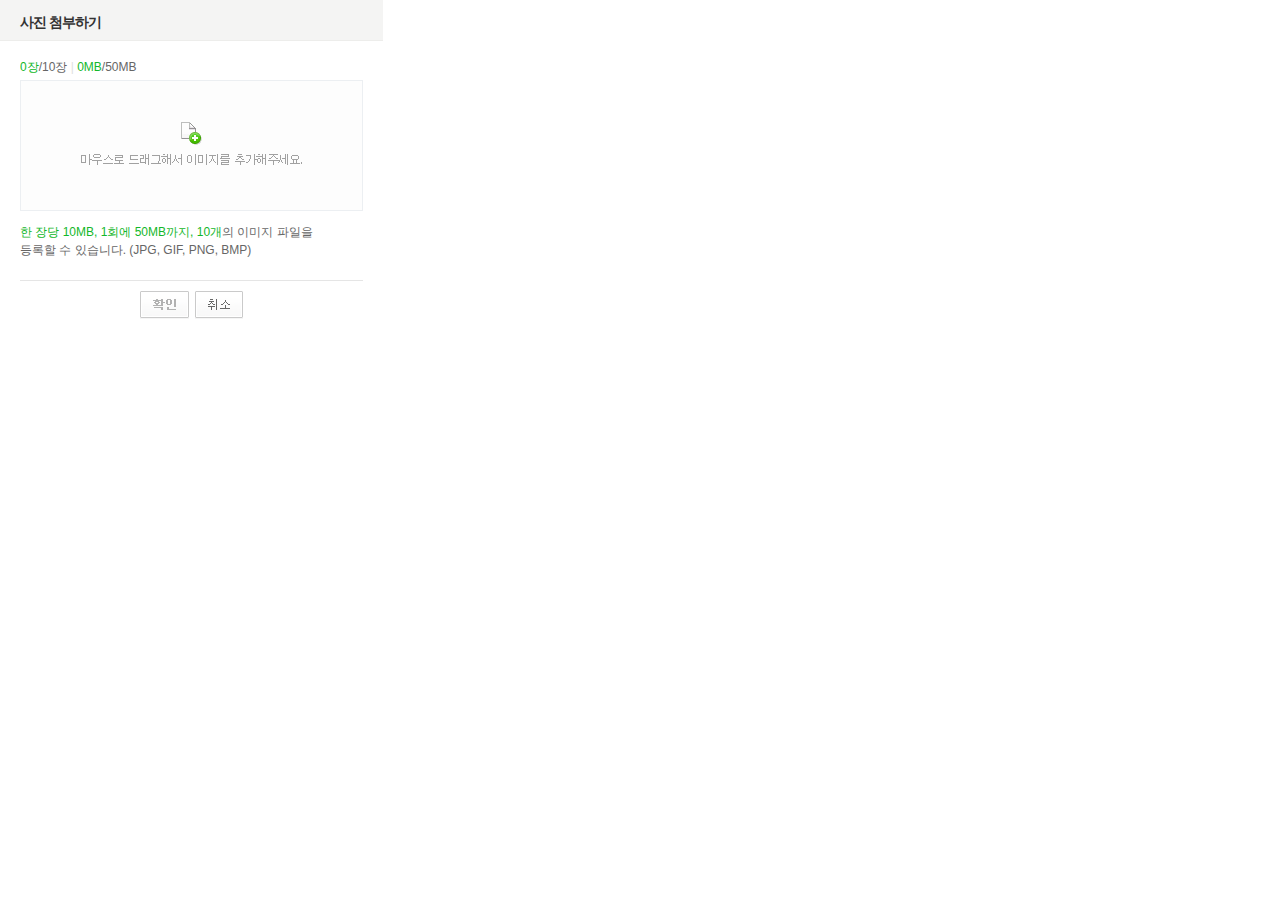
<file: web/WebContent/se/photo_uploader/popup/photo_uploader.html>
<!DOCTYPE HTML PUBLIC "-//W3C//DTD HTML 4.01 Transitional//EN" "http://www.w3.org/TR/html4/loose.dtd">
<html lang="ko">
<head>
<meta http-equiv="Content-Type" content="text/html; charset=utf-8">
<meta http-equiv="Content-Script-Type" content="text/javascript">
<meta http-equiv="Content-Style-Type" content="text/css">
<title>사진 첨부하기 :: SmartEditor2</title>
<style type="text/css">
/* NHN Web Standard 1Team JJS 120106 */ 
/* Common */
body,p,h1,h2,h3,h4,h5,h6,ul,ol,li,dl,dt,dd,table,th,td,form,fieldset,legend,input,textarea,button,select{margin:0;padding:0}
body,input,textarea,select,button,table{font-family:'돋움',Dotum,Helvetica,sans-serif;font-size:12px}
img,fieldset{border:0}
ul,ol{list-style:none}
em,address{font-style:normal}
a{text-decoration:none}
a:hover,a:active,a:focus{text-decoration:underline}

/* Contents */
.blind{visibility:hidden;position:absolute;line-height:0}
#pop_wrap{width:383px}
#pop_header{height:26px;padding:14px 0 0 20px;border-bottom:1px solid #ededeb;background:#f4f4f3}
.pop_container{padding:11px 20px 0}
#pop_footer{margin:21px 20px 0;padding:10px 0 16px;border-top:1px solid #e5e5e5;text-align:center}
h1{color:#333;font-size:14px;letter-spacing:-1px}
.btn_area{word-spacing:2px}
.pop_container .drag_area{overflow:hidden;overflow-y:auto;position:relative;width:341px;height:129px;margin-top:4px;border:1px solid #eceff2}
.pop_container .drag_area .bg{display:block;position:absolute;top:0;left:0;width:341px;height:129px;background:#fdfdfd url(../../img/photoQuickPopup/bg_drag_image.png) 0 0 no-repeat}
.pop_container .nobg{background:none}
.pop_container .bar{color:#e0e0e0}
.pop_container .lst_type li{overflow:hidden;position:relative;padding:7px 0 6px 8px;border-bottom:1px solid #f4f4f4;vertical-align:top}
.pop_container :root .lst_type li{padding:6px 0 5px 8px}
.pop_container .lst_type li span{float:left;color:#222}
.pop_container .lst_type li em{float:right;margin-top:1px;padding-right:22px;color:#a1a1a1;font-size:11px}
.pop_container .lst_type li a{position:absolute;top:6px;right:5px}
.pop_container .dsc{margin-top:6px;color:#666;line-height:18px}
.pop_container .dsc_v1{margin-top:12px}
.pop_container .dsc em{color:#13b72a}
.pop_container2{padding:46px 60px 20px}
.pop_container2 .dsc{margin-top:6px;color:#666;line-height:18px}
.pop_container2 .dsc strong{color:#13b72a}
.upload{margin:0 4px 0 0;_margin:0;padding:6px 0 4px 6px;border:solid 1px #d5d5d5;color:#a1a1a1;font-size:12px;border-right-color:#efefef;border-bottom-color:#efefef;length:300px;}
:root  .upload{padding:6px 0 2px 6px;}
</style>
</head>
<body>
<div id="pop_wrap">
	<!-- header -->
    <div id="pop_header">
        <h1>사진 첨부하기</h1>
    </div>
    <!-- //header -->
    <!-- container -->
	
    <!-- [D] HTML5인 경우 pop_container 클래스와 하위 HTML 적용
	    	 그밖의 경우 pop_container2 클래스와 하위 HTML 적용      -->
	<div id="pop_container2" class="pop_container2">
    	<!-- content -->
		<form id="editor_upimage" name="editor_upimage" action="FileUploader.php" method="post" enctype="multipart/form-data" onSubmit="return false;">
        <div id="pop_content2">
			<input type="file" class="upload" id="uploadInputBox" name="Filedata">
            <p class="dsc" id="info"><strong>10MB</strong>이하의 이미지 파일만 등록할 수 있습니다.<br>(JPG, GIF, PNG, BMP)</p>
        </div>
		</form>
        <!-- //content -->
    </div>
    <div id="pop_container" class="pop_container" style="display:none;">
    	<!-- content -->
        <div id="pop_content">
	        <p class="dsc"><em id="imageCountTxt">0장</em>/10장 <span class="bar">|</span> <em id="totalSizeTxt">0MB</em>/50MB</p>
        	<!-- [D] 첨부 이미지 여부에 따른 Class 변화 
            	 첨부 이미지가 있는 경우 : em에 "bg" 클래스 적용 //첨부 이미지가 없는 경우 : em에 "nobg" 클래스 적용   -->
				 
            <div class="drag_area" id="drag_area">
				<ul class="lst_type" >
				</ul>
            	<em class="blind">마우스로 드래그해서 이미지를 추가해주세요.</em><span id="guide_text" class="bg"></span>
            </div>
			<div style="display:none;" id="divImageList"></div>
            <p class="dsc dsc_v1"><em>한 장당 10MB, 1회에 50MB까지, 10개</em>의 이미지 파일을<br>등록할 수 있습니다. (JPG, GIF, PNG, BMP)</p>
        </div>
        <!-- //content -->
    </div>

    <!-- //container -->
    <!-- footer -->
    <div id="pop_footer">
	    <div class="btn_area">
            <a href="#"><img src="../../img/photoQuickPopup/btn_confirm.png" width="49" height="28" alt="확인" id="btn_confirm"></a>
            <a href="#"><img src="../../img/photoQuickPopup/btn_cancel.png" width="48" height="28" alt="취소" id="btn_cancel"></a>
        </div>
    </div>
    <!-- //footer -->
</div>
<script type="text/javascript" src="jindo.min.js" charset="utf-8"></script>
<script type="text/javascript" src="jindo.fileuploader.js" charset="utf-8"></script>
<script type="text/javascript" src="attach_photo.js" charset="utf-8"></script>

</body>
</html>
</file>
<file: web/WebContent/se/css/smart_editor2.css>
@charset "UTF-8";
/* NHN Web Standardization Team (http://html.nhndesign.com/) HHJ 090226 */
/* COMMON */
body, #smart_editor2, #smart_editor2 p, #smart_editor2 h1, #smart_editor2 h2, #smart_editor2 h3, #smart_editor2 h4, #smart_editor2 h5, #smart_editor2 h6, #smart_editor2 ul, #smart_editor2 ol, #smart_editor2 li, #smart_editor2 dl, #smart_editor2 dt, #smart_editor2 dd, #smart_editor2 table, #smart_editor2 th, #smart_editor2 td, #smart_editor2 form, #smart_editor2 fieldset, #smart_editor2 legend, #smart_editor2 input, #smart_editor2 textarea, #smart_editor2 button, #smart_editor2 select { margin: 0; padding: 0; }

#smart_editor2, #smart_editor2 h1, #smart_editor2 h2, #smart_editor2 h3, #smart_editor2 h4, #smart_editor2 h5, #smart_editor2 h6, #smart_editor2 input, #smart_editor2 textarea, #smart_editor2 select, #smart_editor2 table, #smart_editor2 button { font-family: '돋움',Dotum,Helvetica,sans-serif; font-size: 12px; color: #666; }

#smart_editor2 span, #smart_editor2 em { font-size: 12px; }

#smart_editor2 em, #smart_editor2 address { font-style: normal; }

#smart_editor2 img, #smart_editor2 fieldset { border: 0; }

#smart_editor2 hr { display: none; }

#smart_editor2 ol, #smart_editor2 ul { list-style: none; }

#smart_editor2 button { border: 0; background: none; font-size: 11px; vertical-align: top; cursor: pointer; }

#smart_editor2 button span, #smart_editor2 button em { visibility: hidden; overflow: hidden; position: absolute; top: 0; font-size: 0; line-height: 0; }

#smart_editor2 legend, #smart_editor2 .blind { visibility: hidden; overflow: hidden; position: absolute; width: 0; height: 0; font-size: 0; line-height: 0; }

#smart_editor2 .input_ty1 { height: 14px; margin: 0; padding: 4px 2px 0 4px; border: 1px solid #c7c7c7; font-size: 11px; color: #666; }

#smart_editor2 a:link, #smart_editor2 a:visited, #smart_editor2 a:active, #smart_editor2 a:focus { color: #666; text-decoration: none; }

#smart_editor2 a:hover { color: #666; text-decoration: underline; }

/* LAYOUT */
#smart_editor2 .se2_header { margin: 10px 0 29px 0; }

#smart_editor2 .se2_bi { float: left; width: 93px; height: 20px; margin: 0; padding: 0; background: url("../img/ko_KR/btn_set.png?130306") -343px -358px no-repeat; font-size: 0; line-height: 0; text-indent: -10000px; vertical-align: middle; }

#smart_editor2 .se2_allhelp { display: inline-block; width: 18px; height: 18px; padding: 0; background: url("../img/ko_KR/btn_set.png?130306") -437px -358px no-repeat; font-size: 0; line-height: 0; text-indent: -10000px; vertical-align: middle; }

#smart_editor2 #smart_editor2_content { border: 1px solid #b5b5b5; }

#smart_editor2 .se2_tool { overflow: visible; position: relative; z-index: 25; }

/* EDITINGAREA */
#smart_editor2 .se2_input_area { position: relative; z-index: 22; height: 400px; margin: 0; padding: 0; *zoom: 1; }

#smart_editor2 .se2_input_wysiwyg, #smart_editor2 .se2_input_syntax { display: block; overflow: auto; width: 100%; height: 100%; margin: 0; *margin: -1px 0 0 0; border: 0; }

/* EDITINGMODE */
#smart_editor2 .se2_conversion_mode { position: relative; height: 15px; padding-top: 1px; border-top: 1px solid #b5b5b5; background: url("../img/icon_set.gif") 0 -896px repeat-x; }

#smart_editor2 .se2_inputarea_controller { display: block; clear: both; position: relative; width: 100%; height: 15px; text-align: center; cursor: n-resize; }

#smart_editor2 .se2_inputarea_controller span, #smart_editor2 .controller_on span { background: url("../img/ico_extend.png") no-repeat; }

#smart_editor2 .se2_inputarea_controller span { position: static; display: inline-block; visibility: visible; overflow: hidden; height: 15px; padding-left: 11px; background-position: 0 2px; color: #888; font-size: 11px; letter-spacing: -1px; line-height: 16px; white-space: nowrap; }

* + html #smart_editor2 .se2_inputarea_controller span { line-height: 14px; }

#smart_editor2 .controller_on span { background-position: 0 -21px; color: #249c04; }

#smart_editor2 .ly_controller { display: block; position: absolute; bottom: 2px; left: 50%; width: 287px; margin-left: -148px; padding: 8px 0 7px 9px; border: 1px solid #827f7c; background: #fffdef; }

#smart_editor2 .ly_controller p { color: #666; font-size: 11px; letter-spacing: -1px; line-height: 11px; }

#smart_editor2 .ly_controller .bt_clse, #smart_editor2 .ly_controller .ic_arr { position: absolute; background: url("../img/ico_extend.png") no-repeat; }

#smart_editor2 .ly_controller .bt_clse { top: 5px; right: 4px; width: 14px; height: 15px; background-position: 1px -43px; }

#smart_editor2 .ly_controller .ic_arr { top: 25px; left: 50%; width: 10px; height: 6px; margin-left: -5px; background-position: 0 -65px; }

#smart_editor2 .se2_converter { float: left; position: absolute; top: -1px; right: 3px; z-index: 20; }

#smart_editor2 .se2_converter li { float: left; }

#smart_editor2 .se2_converter .se2_to_editor { width: 59px; height: 15px; background: url("../img/ko_KR/btn_set.png?130306") 0 -85px no-repeat; vertical-align: top; }

#smart_editor2 .se2_converter .se2_to_html { width: 59px; height: 15px; background: url("../img/ko_KR/btn_set.png?130306") -59px -70px no-repeat; vertical-align: top; }

#smart_editor2 .se2_converter .se2_to_text { width: 60px; height: 15px; background: url("../img/ko_KR/btn_set.png?130306") -417px -466px no-repeat; vertical-align: top; }

#smart_editor2 .se2_converter .active .se2_to_editor { width: 59px; height: 15px; background: url("../img/ko_KR/btn_set.png?130306") 0 -70px no-repeat; vertical-align: top; }

#smart_editor2 .se2_converter .active .se2_to_html { width: 59px; height: 15px; background: url("../img/ko_KR/btn_set.png?130306") -59px -85px no-repeat; vertical-align: top; }

#smart_editor2 .se2_converter .active .se2_to_text { width: 60px; height: 15px; background: url("../img/ko_KR/btn_set.png?130306") -417px -481px no-repeat; vertical-align: top; }

/* EDITINGAREA_HTMLSRC */
#smart_editor2 .off .ico_btn, #smart_editor2 .off .se2_more, #smart_editor2 .off .se2_more2, #smart_editor2 .off .se2_font_family, #smart_editor2 .off .se2_font_size, #smart_editor2 .off .se2_bold, #smart_editor2 .off .se2_underline, #smart_editor2 .off .se2_italic, #smart_editor2 .off .se2_tdel, #smart_editor2 .off .se2_fcolor, #smart_editor2 .off .se2_fcolor_more, #smart_editor2 .off .se2_bgcolor, #smart_editor2 .off .se2_bgcolor_more, #smart_editor2 .off .se2_left, #smart_editor2 .off .se2_center, #smart_editor2 .off .se2_right, #smart_editor2 .off .se2_justify, #smart_editor2 .off .se2_ol, #smart_editor2 .off .se2_ul, #smart_editor2 .off .se2_indent, #smart_editor2 .off .se2_outdent, #smart_editor2 .off .se2_lineheight, #smart_editor2 .off .se2_del_style, #smart_editor2 .off .se2_blockquote, #smart_editor2 .off .se2_summary, #smart_editor2 .off .se2_footnote, #smart_editor2 .off .se2_url, #smart_editor2 .off .se2_emoticon, #smart_editor2 .off .se2_character, #smart_editor2 .off .se2_table, #smart_editor2 .off .se2_find, #smart_editor2 .off .se2_spelling, #smart_editor2 .off .se2_sup, #smart_editor2 .off .se2_sub, #smart_editor2 .off .se2_text_tool_more, #smart_editor2 .off .se2_new, #smart_editor2 .off .selected_color, #smart_editor2 .off .se2_lineSticker { -ms-filter: alpha(opacity=50); opacity: .5; cursor: default; filter: alpha(opacity=50); }

/* LAYER */
#smart_editor2 .se2_text_tool .se2_layer { display: none; float: left; position: absolute; top: 20px; left: 0; z-index: 50; margin: 0; padding: 0; border: 1px solid #bcbbbb; background: #fafafa; }

#smart_editor2 .se2_text_tool li.active { z-index: 50; }

#smart_editor2 .se2_text_tool .active .se2_layer { display: block; }

#smart_editor2 .se2_text_tool .active li .se2_layer { display: none; }

#smart_editor2 .se2_text_tool .active .active .se2_layer { display: block; }

#smart_editor2 .se2_text_tool .se2_layer .se2_in_layer { float: left; margin: 0; padding: 0; border: 1px solid #fff; background: #fafafa; }

/* TEXT_TOOLBAR */
#smart_editor2 .se2_text_tool { position: relative; clear: both; z-index: 30; padding: 4px 0 4px 3px; background: #f4f4f4 url("../img/bg_text_tool.gif") 0 0 repeat-x; border-bottom: 1px solid #b5b5b5; *zoom: 1; }

#smart_editor2 .se2_text_tool:after { content: ""; display: block; clear: both; }

#smart_editor2 .se2_text_tool ul { float: left; display: inline; margin-right: 3px; padding-left: 1px; white-space: nowrap; }

#smart_editor2 .se2_text_tool li { _display: inline; float: left; position: relative; z-index: 30; }

#smart_editor2 .se2_text_tool button, #smart_editor2 .se2_multy .se2_icon { width: 21px; height: 21px; background: url("../img/ko_KR/text_tool_set.png?140317") no-repeat; vertical-align: top; }

#smart_editor2 .se2_text_tool .se2_font_type { position: relative; }

#smart_editor2 .se2_text_tool .se2_font_type li { margin-left: 3px; }

#smart_editor2 .se2_text_tool .se2_font_type button { text-align: left; }

#smart_editor2 .se2_text_tool .se2_font_type button.se2_font_family span, #smart_editor2 .se2_text_tool .se2_font_type button.se2_font_size span { display: inline-block; visibility: visible; position: static; width: 52px; height: 20px; padding: 0 0 0 6px; font-size: 12px; line-height: 20px; *line-height: 22px; color: #333; *zoom: 1; }

#smart_editor2 .se2_text_tool .se2_multy { position: absolute; top: 0; right: 0; padding-left: 0; margin-right: 0; white-space: nowrap; border-left: 1px solid #e0dedf; }

#smart_editor2 .se2_text_tool .se2_multy .se2_mn { float: left; white-space: nowrap; }

#smart_editor2 .se2_text_tool .se2_multy button { background-image: none; width: 47px; }

#smart_editor2 .se2_text_tool .se2_multy .se2_icon { display: inline-block; visibility: visible; overflow: visible; position: static; width: 16px; height: 29px; margin: -1px 2px 0 -1px; background-position: 0 -132px; line-height: 30px; vertical-align: top; }

#smart_editor2 .se2_text_tool .se2_multy button, #smart_editor2 .se2_text_tool .se2_multy button span { height: 29px; line-height: 29px; }

#smart_editor2 .se2_text_tool .se2_map .se2_icon { background-position: -29px -132px; }

#smart_editor2 .se2_text_tool button span.se2_mntxt { display: inline-block; visibility: visible; overflow: visible; _overflow-y: hidden; position: relative; *margin-right: -1px; width: auto; height: 29px; font-weight: normal; font-size: 11px; line-height: 30px; *line-height: 29px; _line-height: 30px; color: #444; letter-spacing: -1px; vertical-align: top; }

#smart_editor2 .se2_text_tool .se2_multy .se2_photo { margin-right: 1px; }

#smart_editor2 .se2_text_tool .se2_multy .hover .ico_btn { background: #e8e8e8; }

#smart_editor2 .se2_text_tool .se2_multy .se2_mn.hover { background: #e0dedf; }

/* TEXT_TOOLBAR : ROUNDING */
#smart_editor2 ul li.first_child button span.tool_bg, #smart_editor2 ul li.last_child button span.tool_bg, #smart_editor2 ul li.single_child button span.tool_bg { visibility: visible; height: 21px; }

#smart_editor2 ul li.first_child button span.tool_bg { left: -1px; width: 3px; background: url("../img/bg_button_left.gif?20121228") no-repeat; }

#smart_editor2 ul li.last_child button span.tool_bg { right: 0px; _right: -1px; width: 2px; background: url("../img/bg_button_right.gif") no-repeat; }

#smart_editor2 ul li.single_child { padding-right: 1px; }

#smart_editor2 ul li.single_child button span.tool_bg { left: 0; background: url("../img/bg_button.gif?20121228") no-repeat; width: 22px; }

#smart_editor2 div.se2_text_tool ul li.hover button span.tool_bg { background-position: 0 -21px; }

#smart_editor2 div.se2_text_tool ul li.active button span.tool_bg, #smart_editor2 div.se2_text_tool ul li.active li.active button span.tool_bg { background-position: 0 -42px; }

#smart_editor2 div.se2_text_tool ul li.active li button span.tool_bg { background-position: 0 0; }

/* TEXT_TOOLBAR : SUB_MENU */
#smart_editor2 .se2_sub_text_tool { display: none; position: absolute; top: 20px; left: 0; z-index: 40; width: auto; height: 29px; padding: 0 4px 0 0; border: 1px solid #b5b5b5; border-top: 1px solid #9a9a9a; background: #f4f4f4; }

#smart_editor2 .active .se2_sub_text_tool { display: block; }

#smart_editor2 .se2_sub_text_tool ul { float: left; height: 25px; margin: 0; padding: 4px 0 0 4px; }

/* TEXT_TOOLBAR : SUB_MENU_SIZE */
#smart_editor2 .se2_sub_step1 { width: 88px; }

#smart_editor2 .se2_sub_step2 { width: 199px; }

#smart_editor2 .se2_sub_step2_1 { width: 178px; }

/* TEXT_TOOLBAR : BUTTON */
#smart_editor2 .se2_text_tool .se2_font_family { width: 70px; height: 21px; background-position: 0 -10px; }

#smart_editor2 .se2_text_tool .hover .se2_font_family { background-position: 0 -72px; }

#smart_editor2 .se2_text_tool .active .se2_font_family { background-position: 0 -103px; }

#smart_editor2 .se2_text_tool .se2_font_size { width: 45px; height: 21px; background-position: -70px -10px; }

#smart_editor2 .se2_text_tool .hover .se2_font_size { background-position: -70px -72px; }

#smart_editor2 .se2_text_tool .active .se2_font_size { background-position: -70px -103px; }

#smart_editor2 .se2_text_tool .se2_bold { background-position: -115px -10px; }

#smart_editor2 .se2_text_tool .hover .se2_bold { background-position: -115px -72px; }

#smart_editor2 .se2_text_tool .active .se2_bold { background-position: -115px -103px; }

#smart_editor2 .se2_text_tool .se2_underline { background-position: -136px -10px; }

#smart_editor2 .se2_text_tool .hover .se2_underline { background-position: -136px -72px; }

#smart_editor2 .se2_text_tool .active .se2_underline { background-position: -136px -103px; }

#smart_editor2 .se2_text_tool .se2_italic { background-position: -157px -10px; }

#smart_editor2 .se2_text_tool .hover .se2_italic { background-position: -157px -72px; }

#smart_editor2 .se2_text_tool .active .se2_italic { background-position: -157px -103px; }

#smart_editor2 .se2_text_tool .se2_tdel { background-position: -178px -10px; }

#smart_editor2 .se2_text_tool .hover .se2_tdel { background-position: -178px -72px; }

#smart_editor2 .se2_text_tool .active .se2_tdel { background-position: -178px -103px; }

#smart_editor2 .se2_text_tool .se2_fcolor { position: relative; background-position: -199px -10px; }

#smart_editor2 .se2_text_tool .hover .se2_fcolor { background-position: -199px -72px; }

#smart_editor2 .se2_text_tool .active .se2_fcolor { background-position: -199px -103px; }

#smart_editor2 .se2_text_tool .se2_fcolor_more { background-position: -220px -10px; width: 10px; }

#smart_editor2 .se2_text_tool .hover .se2_fcolor_more { background-position: -220px -72px; }

#smart_editor2 .se2_text_tool .active .se2_fcolor_more { background-position: -220px -103px; }

#smart_editor2 .se2_text_tool .selected_color { position: absolute; top: 14px; left: 5px; width: 11px; height: 3px; font-size: 0; }

#smart_editor2 .se2_text_tool .se2_ol, #smart_editor2 .se2_text_tool .active .se2_sub_text_tool .se2_ol { background-position: -345px -10px; }

#smart_editor2 .se2_text_tool .se2_ul, #smart_editor2 .se2_text_tool .active .se2_sub_text_tool .se2_ul { background-position: -366px -10px; }

#smart_editor2 .se2_text_tool .hover .se2_ol, #smart_editor2 .se2_text_tool .active .se2_sub_text_tool .hover .se2_ol { background-position: -345px -72px; }

#smart_editor2 .se2_text_tool .hover .se2_ul, #smart_editor2 .se2_text_tool .active .se2_sub_text_tool .hover .se2_ul { background-position: -366px -72px; }

#smart_editor2 .se2_text_tool .active .se2_ol, #smart_editor2 .se2_text_tool .active .active .se2_ol { background-position: -345px -103px; }

#smart_editor2 .se2_text_tool .active .se2_ul, #smart_editor2 .se2_text_tool .active .active .se2_ul { background-position: -366px -103px; }

#smart_editor2 .se2_text_tool .se2_indent, #smart_editor2 .se2_text_tool .active .se2_sub_text_tool .se2_indent { background-position: -408px -10px; }

#smart_editor2 .se2_text_tool .se2_outdent, #smart_editor2 .se2_text_tool .active .se2_sub_text_tool .se2_outdent { background-position: -387px -10px; }

#smart_editor2 .se2_text_tool .hover .se2_indent, #smart_editor2 .se2_text_tool .active .se2_sub_text_tool .hover .se2_indent { background-position: -408px -72px; }

#smart_editor2 .se2_text_tool .hover .se2_outdent, #smart_editor2 .se2_text_tool .active .se2_sub_text_tool .hover .se2_outdent { background-position: -387px -72px; }

#smart_editor2 .se2_text_tool .active .se2_indent, #smart_editor2 .se2_text_tool .active .active .se2_indent { background-position: -408px -103px; }

#smart_editor2 .se2_text_tool .active .se2_outdent, #smart_editor2 .se2_text_tool .active .active .se2_outdent { background-position: -387px -103px; }

#smart_editor2 .se2_text_tool .se2_lineheight { background-position: -429px -10px; }

#smart_editor2 .se2_text_tool .hover .se2_lineheight { background-position: -429px -72px; }

#smart_editor2 .se2_text_tool .active .se2_lineheight { background-position: -429px -103px; }

#smart_editor2 .se2_text_tool .se2_url { background-position: -513px -10px; }

#smart_editor2 .se2_text_tool .hover .se2_url { background-position: -513px -72px; }

#smart_editor2 .se2_text_tool .active .se2_url { background-position: -513px -103px; }

#smart_editor2 .se2_text_tool .se2_bgcolor { position: relative; background-position: -230px -10px; }

#smart_editor2 .se2_text_tool .hover .se2_bgcolor { background-position: -230px -72px; }

#smart_editor2 .se2_text_tool .active .se2_bgcolor { background-position: -230px -103px; }

#smart_editor2 .se2_text_tool .se2_bgcolor_more { background-position: -251px -10px; width: 10px; }

#smart_editor2 .se2_text_tool .hover .se2_bgcolor_more { background-position: -251px -72px; }

#smart_editor2 .se2_text_tool .active .se2_bgcolor_more { background-position: -251px -103px; }

#smart_editor2 .se2_text_tool .se2_left { background-position: -261px -10px; }

#smart_editor2 .se2_text_tool .hover .se2_left { background-position: -261px -72px; }

#smart_editor2 .se2_text_tool .active .se2_left { background-position: -261px -103px; }

#smart_editor2 .se2_text_tool .se2_center { background-position: -282px -10px; }

#smart_editor2 .se2_text_tool .hover .se2_center { background-position: -282px -72px; }

#smart_editor2 .se2_text_tool .active .se2_center { background-position: -282px -103px; }

#smart_editor2 .se2_text_tool .se2_right { background-position: -303px -10px; }

#smart_editor2 .se2_text_tool .hover .se2_right { background-position: -303px -72px; }

#smart_editor2 .se2_text_tool .active .se2_right { background-position: -303px -103px; }

#smart_editor2 .se2_text_tool .se2_justify { background-position: -324px -10px; }

#smart_editor2 .se2_text_tool .hover .se2_justify { background-position: -324px -72px; }

#smart_editor2 .se2_text_tool .active .se2_justify { background-position: -324px -103px; }

#smart_editor2 .se2_text_tool .se2_blockquote { background-position: -471px -10px; }

#smart_editor2 .se2_text_tool .hover .se2_blockquote { background-position: -471px -72px; }

#smart_editor2 .se2_text_tool .active .se2_blockquote { background-position: -471px -103px; }

#smart_editor2 .se2_text_tool .se2_character { background-position: -555px -10px; }

#smart_editor2 .se2_text_tool .hover .se2_character { background-position: -555px -72px; }

#smart_editor2 .se2_text_tool .active .se2_character { background-position: -555px -103px; }

#smart_editor2 .se2_text_tool .se2_table { background-position: -576px -10px; }

#smart_editor2 .se2_text_tool .hover .se2_table { background-position: -576px -72px; }

#smart_editor2 .se2_text_tool .active .se2_table { background-position: -576px -103px; }

#smart_editor2 .se2_text_tool .se2_find { background-position: -597px -10px; }

#smart_editor2 .se2_text_tool .hover .se2_find { background-position: -597px -72px; }

#smart_editor2 .se2_text_tool .active .se2_find { background-position: -597px -103px; }

#smart_editor2 .se2_text_tool .se2_sup { background-position: -660px -10px; }

#smart_editor2 .se2_text_tool .hover .se2_sup { background-position: -660px -72px; }

#smart_editor2 .se2_text_tool .active .se2_sup { background-position: -660px -103px; }

#smart_editor2 .se2_text_tool .se2_sub { background-position: -681px -10px; }

#smart_editor2 .se2_text_tool .hover .se2_sub { background-position: -681px -72px; }

#smart_editor2 .se2_text_tool .active .se2_sub { background-position: -681px -103px; }

#smart_editor2 .se2_text_tool .se2_text_tool_more { background-position: 0 -41px; width: 13px; }

#smart_editor2 .se2_text_tool .se2_text_tool_more span.tool_bg { background: none; }

#smart_editor2 .se2_text_tool .hover .se2_text_tool_more { background-position: -13px -41px; }

#smart_editor2 .se2_text_tool .active .se2_text_tool_more { background-position: -26px -41px; }
</file>
